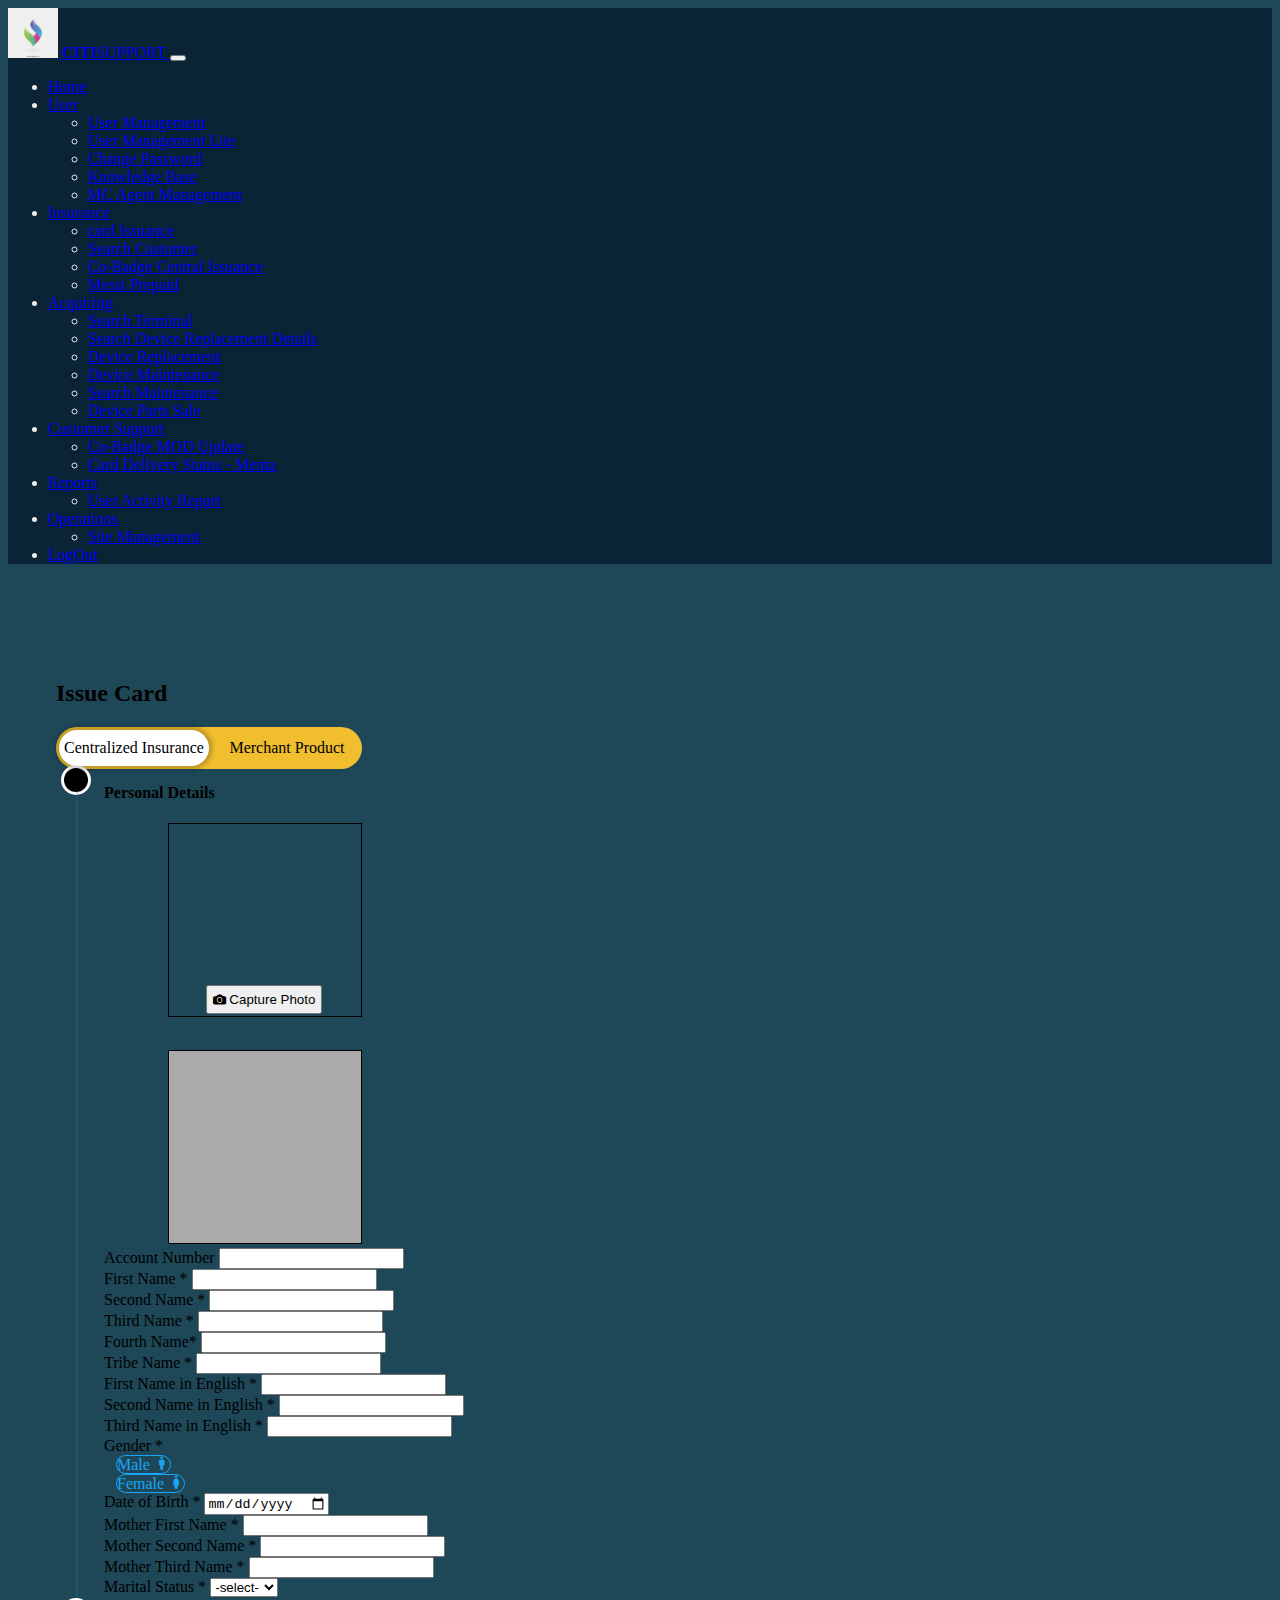
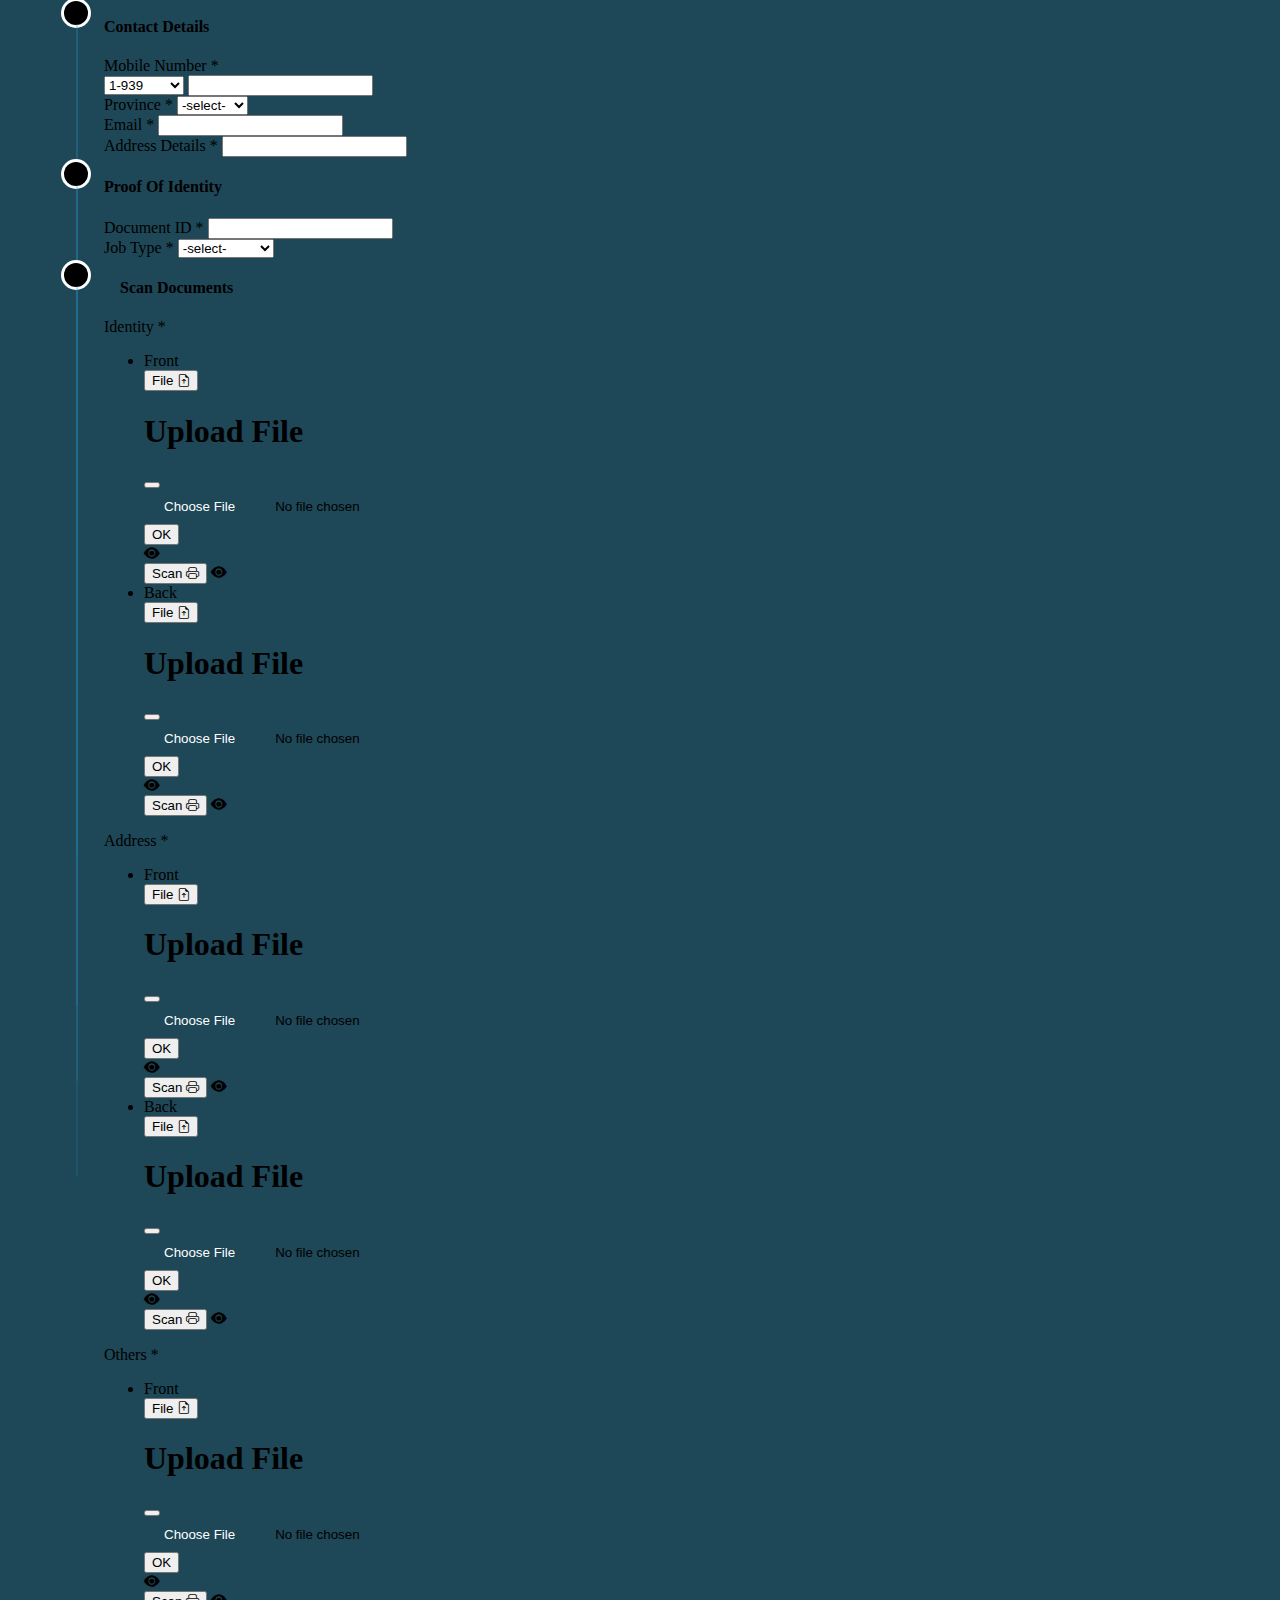
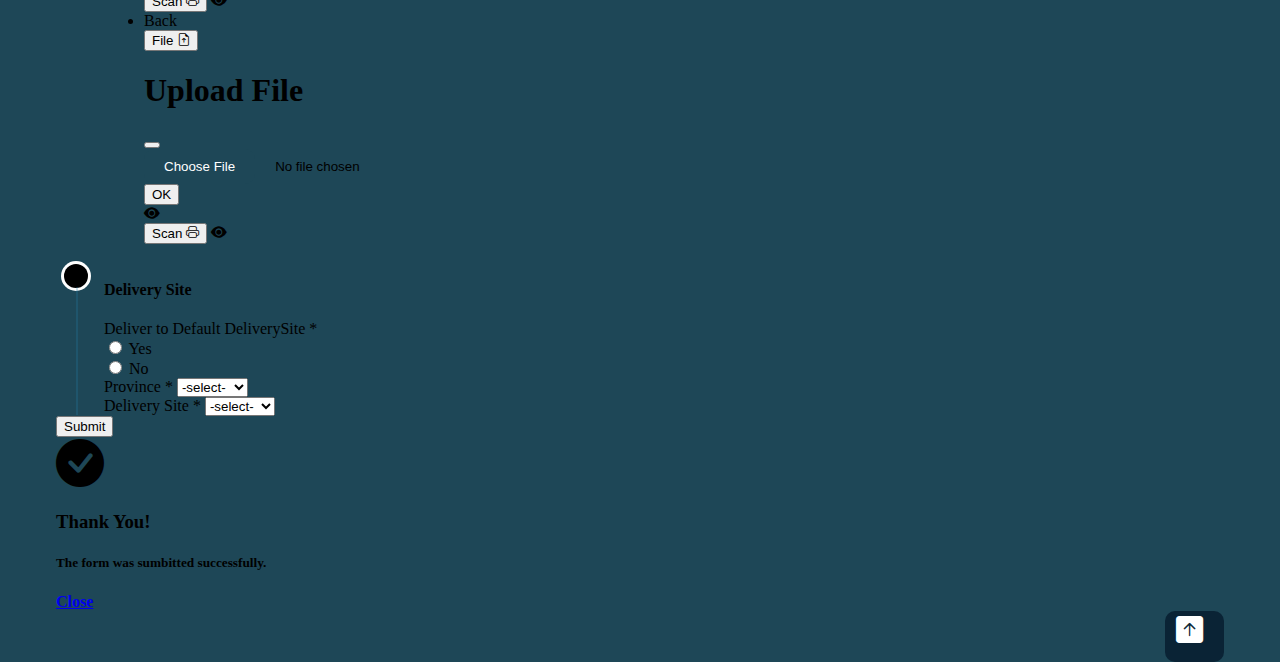
<file: index.html>
<!DOCTYPE html>
<html lang="en">
<head>
    <meta charset="UTF-8">
    <meta name="viewport" content="width=device-width, initial-scale=1.0">
    <title>Issue Card</title>
    <link rel="icon" type="image/x-icon" href="./logo.jpg">
    <link href="style.css" rel="stylesheet">
    <link href="https://cdn.jsdelivr.net/npm/bootstrap@5.3.0/dist/css/bootstrap.min.css" rel="stylesheet" integrity="sha384-9ndCyUaIbzAi2FUVXJi0CjmCapSmO7SnpJef0486qhLnuZ2cdeRhO02iuK6FUUVM" crossorigin="anonymous">
    <link rel="stylesheet" href="https://cdn.jsdelivr.net/npm/bootstrap-icons@1.3.0/font/bootstrap-icons.css">
    <link href='https://unpkg.com/boxicons@2.1.4/css/boxicons.min.css' rel='stylesheet'>
    <script src="https://cdn.jsdelivr.net/npm/@popperjs/core@2.11.8/dist/umd/popper.min.js" integrity="sha384-I7E8VVD/ismYTF4hNIPjVp/Zjvgyol6VFvRkX/vR+Vc4jQkC+hVqc2pM8ODewa9r" crossorigin="anonymous"></script>
    <script src="https://cdn.jsdelivr.net/npm/bootstrap@5.3.0/dist/js/bootstrap.min.js" integrity="sha384-fbbOQedDUMZZ5KreZpsbe1LCZPVmfTnH7ois6mU1QK+m14rQ1l2bGBq41eYeM/fS" crossorigin="anonymous"></script>
    <script src="./index.js" type="text/javascript"></script>

  </head>
<body style="background:#1e4757">
  <nav class="navbar navbar-expand-lg navbar-dark fixed-top" style="background: #0a2335; color: #ededed;">
    <div class="container-fluid">
      <a class="navbar-brand" href="#"> 
        <img src="./logo.jpg" alt="Bootstrap" width="50" height="50"> <strong>CITI</strong><span class="text-warning">SUPPORT</span>
      </a>
      <button class="navbar-toggler" type="button" data-bs-toggle="collapse" data-bs-target="#navbarSupportedContent" aria-controls="navbarSupportedContent" aria-expanded="false" aria-label="Toggle navigation">
        <span class="navbar-toggler-icon"></span>
      </button>
      <div class="collapse navbar-collapse" id="navbarSupportedContent">
        <ul class="navbar-nav ms-auto mb-2 mb-lg-0">
          <li class="nav-item">
            <a class="nav-link active" aria-current="page" href="#">Home</a>
          </li>
          <li class="nav-item dropdown">
            <a class="nav-link dropdown-toggle" href="#" role="button" data-bs-toggle="dropdown" aria-expanded="false">
              User
            </a>
            <ul class="dropdown-menu">
              <li><a class="dropdown-item" href="https://www.egnyte.com/guides/governance/user-management#:~:text=User%20management%20is%20a%20system,Providing%20users%20with%20authenticated%20access">User Management</a></li>
              <li><a class="dropdown-item" href="https://www.lipsum.com/">User Management Lite</a></li>
              <li><a class="dropdown-item" href="https://www.incrementors.com/tools/dummy-content-generator/">Change Password</a></li>
              <li><a class="dropdown-item" href="#" target="_blank">Knowledge Base</a></li>
              <li><a class="dropdown-item" href="#">MC Agent Management</a></li>
            </ul>
          </li>
          <li class="nav-item dropdown">
            <a class="nav-link dropdown-toggle" href="#" role="button" data-bs-toggle="dropdown" aria-expanded="false">
              Insurance
            </a>
            <ul class="dropdown-menu">
              <li><a class="dropdown-item" href="#">card Issuance</a></li>
              <li><a class="dropdown-item" href="#">Search Customer</a></li>
              <li><a class="dropdown-item" href="#">Co-Badge Central Issuance</a></li>
              <li><a class="dropdown-item" href="#">Messi Prepaid</a></li>
            </ul>
          </li>
          <li class="nav-item dropdown">
            <a class="nav-link dropdown-toggle" href="#" role="button" data-bs-toggle="dropdown" aria-expanded="false">
              Acquiring
            </a>
            <ul class="dropdown-menu">
              <li><a class="dropdown-item" href="#">Search Terminal</a></li>
              <li><a class="dropdown-item" href="#">Search Device Replacement Details</a></li>
              <li><a class="dropdown-item" href="#">Device Replacement</a></li>
              <li><a class="dropdown-item" href="#">Device Maintenance</a></li>
              <li><a class="dropdown-item" href="#">Search Maintenance</a></li>
              <li><a class="dropdown-item" href="#">Device Parts Sale</a></li>
            </ul>
          </li>
          <li class="nav-item dropdown">
            <a class="nav-link dropdown-toggle" href="#" role="button" data-bs-toggle="dropdown" aria-expanded="false">
              Customer Support
            </a>
            <ul class="dropdown-menu">
              <li><a class="dropdown-item" href="#">Co-Badge MOD Update</a></li>
              <li><a class="dropdown-item" href="#">Card Delivery Status - Menta</a></li>
            </ul>
          </li>
          <li class="nav-item dropdown">
            <a class="nav-link dropdown-toggle" href="#" role="button" data-bs-toggle="dropdown" aria-expanded="false">
              Reports
            </a>
            <ul class="dropdown-menu">
              <li><a class="dropdown-item" href="#">User Activity Report</a></li>
            </ul>
          </li>
          <li class="nav-item dropdown">
            <a class="nav-link dropdown-toggle" href="#" role="button" data-bs-toggle="dropdown" aria-expanded="false">
              Operations
            </a>
            <ul class="dropdown-menu">
              <li><a class="dropdown-item" href="#">Site Management</a></li>
            </ul>
          </li>
          <li class="nav-item">
            <a class="nav-link" href="login.html">LogOut</a>
          </li>
        </ul>
      </div>
    </div>
  </nav>

  <!-- form container -->
  <div class="container justify-content-center align-items-center" style="padding-top: 5rem; padding-left: 3rem; padding-right: 3rem;">
    <div class="row d-flex">
      <div class="col-md-8 py-2 text-light">
        <h2>Issue Card</h2>  
      </div>
      <div class=" col-md-4 custom-checkbox mt-3">
        <input id="status" type="checkbox" name="status">
        <label for="status">
        <div class="status-switch"
          data-unchecked="Centralized Insurance"
          data-checked="Merchant Product">
        </div>
        </label>
      </div> 
    </div>

    <form action="#">
      <!-- First container -->
      <div class="card step rounded mt-2">
        <div>
          <div class="circle bg-info"><strong>1</strong></div>
        </div>
          <div class="panel panel-primary bg-info d-flex px-md-5 rounded" style="padding-left: 3rem;"><h4>Personal Details</h4></div>
            <div style="padding-left: 3rem;">
              <div class="row mt-3 mb-4">
                <div class="col-md-3 my-4 mx-5" style="padding-left: 4rem;">
                  <div class="row camera">
                    <video id="video" class="rounded" style="height: 12rem; width: 12rem;">Video stream not available.</video>
                  </div>
                  <div class="row pt-5 me-2" style="width: 12rem;">
                    <button id="startbutton" class="btn btn-outline-info rounded-pill"><i class="bi bi-camera-fill"></i> Capture Photo</button>
                  </div>
                  <div class="row">
                    <canvas id="canvas"></canvas>
                  </div>
                  <div class=" row output">
                    <img id="photo" class="rounded" alt="The screen capture will appear in this box." style="height: 12rem; width: 12rem;" aria-required="true">
                  </div>
                </div>
    
                <div class="col-md-7" style="padding-right: 3rem;">
                  <!-- 1st row -->
                  <div class="row">
                    <div class="col-md-5 mb-2 me-5">
                      <label for="aNumber"class="form-label">Account Number</label>
                      <input type="number" class="form-control" id="aNumber" >
                    </div>
                    <div class="col-md-5">
                      <label for="fName" class="form-label">First Name <span class="text-danger">*</span></label>
                      <input type="text" class="form-control" id="fName" required>
                    </div>
                  </div>

                  <!-- 2nd row -->
                  <div class="row my-2">
                    <div class="col-md-5 mb-2 me-5">
                      <label for="sName" class="form-label">Second Name <span class="text-danger">*</span></label>
                      <input type="text" class="form-control" id="sName" required>
                    </div>
                    <div class="col-md-5">
                      <label for="tName" class="form-label">Third Name <span class="text-danger">*</span></label>
                      <input type="text" class="form-control" id="tName" required>
                    </div>
                  </div>

                  <!-- 3rd row -->
                  <div class="row">
                    <div class="col-md-5 mb-2 me-5">
                      <label for="fourName" class="form-label">Fourth Name<span class="text-danger">*</span></label>
                      <input type="text" class="form-control" id="fourName" required>
                    </div>
                    <div class="col-md-5">
                      <label for="tribeName" class="form-label">Tribe Name <span class="text-danger">*</span></label>
                      <input type="text" class="form-control" id="tribeName" required>
                    </div>
                  </div>
                                   
                  <!-- 4th row -->
                  <div class="row my-2">
                    <div class="col-md-5 mb-2 me-5">
                      <label for="fNameEng" class="form-label">First Name in English <span class="text-danger">*</span></label>
                      <input type="text" class="form-control" id="fNameEng" required>
                    </div>
                    <div class="col-md-5">
                      <label for="sNameEng" class="form-label">Second Name in English <span class="text-danger">*</span></label>
                      <input type="text" class="form-control" id="sNameEng" required>
                    </div>
                  </div>
                        
                  <!-- 5th row -->
                  <div class="row">
                    <div class="col-md-5 mb-2 me-5">
                      <label for="tNameEng" class="form-label">Third Name in English <span class="text-danger">*</span></label>
                      <input type="text" class="form-control" id="tNameEng" required>
                    </div>
                    <div class="col-md-5">
                      <label for="RadioOptions" class="form-label">Gender <span class="text-danger">*</span></label>
                      <div class=" row d-flex">
                        <div class="col gender text-center mb-2">
                          <input  type="radio" name="RadioOptions" id="inlineRadio1" value="option1" required>
                          <label class="form-control-label py-1" for="inlineRadio1">Male <i class='bx bx-male'></i></label>
                        </div>
                        <div class="col gender text-center">
                            <input  type="radio" name="RadioOptions" id="inlineRadio2" value="option2" required>
                            <label class="form-control-label py-1" for="inlineRadio2">Female <i class='bx bx-female'></i></label>
                        </div>
                      </div>
                    </div>
                  </div>
                                   
                  <!-- 6th row -->
                  <div class="row my-2">
                    <div class="col-md-5 mb-2 me-5">
                      <label for="dob" class="form-label">Date of Birth <span class="text-danger">*</span></label>
                      <input type="date" class="form-control" id="dob" required>
                    </div>
                    <div class="col-md-5">
                      <label for="motherFName" class="form-label">Mother First Name <span class="text-danger">*</span></label>
                      <input type="text" class="form-control" id="motherFName" required>
                    </div>
                  </div>
                                   
                  <!-- 7th row -->
                  <div class="row">
                    <div class="col-md-5 mb-2 me-5">
                      <label for="motherSName" class="form-label">Mother Second Name <span class="text-danger">*</span></label>
                      <input type="text" class="form-control" id="motherSName" required>
                    </div>
                    <div class="col-md-5">
                      <label for="motherTName" class="form-label">Mother Third Name <span class="text-danger">*</span></label>
                      <input type="text" class="form-control" id="motherTName" required>
                    </div>
                  </div>
                                   
                  <!-- 8th row -->
                  <div class="row my-2">
                    <div class="col-md-5 mb-2 me-5">
                      <label for="mStatus" class="form-label">Marital Status <span class="text-danger">*</span></label>
                      <select class="form-select" aria-label="Default select example" required>
                        <option selected>-select-</option>
                        <option value="1">Single</option>
                        <option value="2">Married</option>
                        <option value="3">Divorce</option>
                      </select>
                    </div>
                  </div>
                </div>  
              </div>
            </div>
      </div>


      <!-- Second container -->
      <div class="py-4 rounded">
        <div class="card step bg-white">
          <div>
            <div class="circle2 bg-info"><strong>2</strong></div>
          </div>
          <div class="panel panel-primary bg-info d-flex px-md-5 rounded" style="padding-left: 3rem;"><h4>Contact Details</h4></div>
            <div style="padding-left: 3rem; padding-right: 1rem;">
              <div class="row mb-3 mt-3">
                <div class="col-md-3 mb-3 me-5">
                  <label for="Mobile">Mobile Number <span class="text-danger">*</span></label>
                  <div class="d-flex">
                    <select class="form-select" aria-label="Default select example" required style="width: 5rem;">
                      <option value="1-939" selected>1-939</option>
                      <option value="590">590</option><option value="591">591</option><option value="350">350</option><option value="592">592</option><option value="230">230</option><option value="351">351</option><option value="593">593</option><option value="231">231</option><option value="352">352</option><option value="232">232</option><option value="353">353</option><option value="595">595</option><option value="233">233</option><option value="354">354</option><option value="1-264">1-264</option><option value="234">234</option><option value="355">355</option><option value="597">597</option><option value="235">235</option><option value="356">356</option><option value="598">598</option><option value="236">236</option><option value="357">357</option><option value="599">599</option><option value="237">237</option><option value="358">358</option><option value="238">238</option><option value="359">359</option><option value="239">239</option><option value="1-268">1-268</option><option value="1-829">1-829</option><option value="240">240</option><option value="241">241</option><option value="242">242</option><option value="1">1</option><option value="243">243</option><option value="244">244</option><option value="245">245</option><option value="246">246</option><option value="248">248</option><option value="249">249</option><option value="7">7</option><option value="20">20</option><option value="27">27</option><option value="44-1624">44-1624</option><option value="370">370</option><option value="250">250</option><option value="371">371</option><option value="251">251</option><option value="372">372</option><option value="252">252</option><option value="373">373</option><option value="253">253</option><option value="374">374</option><option value="254">254</option><option value="375">375</option><option value="255">255</option><option value="376">376</option><option value="1-242">1-242</option><option value="256">256</option><option value="377">377</option><option value="257">257</option><option value="378">378</option><option value="258">258</option><option value="379">379</option><option value="30">30</option><option value="31">31</option><option value="1-246">1-246</option><option value="32">32</option><option value="33">33</option><option value="34">34</option><option value="1-809">1-809</option><option value="36">36</option><option value="39">39</option><option value="380">380</option><option value="260">260</option><option value="381">381</option><option value="261">261</option><option value="382">382</option><option value="262">262</option><option value="383">383</option><option value="263">263</option><option value="264">264</option><option value="385">385</option><option value="265">265</option><option value="386">386</option><option value="266">266</option><option value="387">387</option><option value="267">267</option><option value="268">268</option><option value="389">389</option><option value="269">269</option><option value="40">40</option><option value="41">41</option><option value="43">43</option><option value="44">44</option><option value="45">45</option><option value="46">46</option><option value="47">47</option><option value="48">48</option><option value="49">49</option><option value="1-340">1-340</option><option value="51">51</option><option value="52">52</option><option value="53">53</option><option value="1-345">1-345</option><option value="54">54</option><option value="55">55</option><option value="56">56</option><option value="57">57</option><option value="44-1534">44-1534</option><option value="58">58</option><option value="1-473">1-473</option><option value="960">960</option><option value="961">961</option><option value="962">962</option><option value="963">963</option><option value="964">964</option><option value="965">965</option><option value="966">966</option><option value="60">60</option><option value="967">967</option><option value="61">61</option><option value="968">968</option><option value="62">62</option><option value="63">63</option><option value="64">64</option><option value="65">65</option><option value="66">66</option><option value="290">290</option><option value="291">291</option><option value="297">297</option><option value="1-684">1-684</option><option value="298">298</option><option value="1-441">1-441</option><option value="299">299</option><option value="970">970</option><option value="850">850</option><option value="971">971</option><option value="972">972</option><option value="852">852</option><option value="973">973</option><option value="853">853</option><option value="974">974</option><option value="975">975</option><option value="855">855</option><option value="976">976</option><option value="856">856</option><option value="977">977</option><option value="500">500</option><option value="501">501</option><option value="502">502</option><option value="503">503</option><option value="504">504</option><option value="81">81</option><option value="505">505</option><option value="82">82</option><option value="506">506</option><option value="507">507</option><option value="84">84</option><option value="508">508</option><option value="509">509</option><option value="86">86</option><option value="1-784">1-784</option><option value="992">992</option><option value="993">993</option><option value="994">994</option><option value="995">995</option><option value="996">996</option><option value="90">90</option><option value="91">91</option><option value="998">998</option><option value="92">92</option><option value="93">93</option><option value="94">94</option><option value="95">95</option><option value="1-787">1-787</option><option value="1-664">1-664</option><option value="98">98</option><option value="880">880</option><option value="1-671">1-671</option><option value="1-670">1-670</option><option value="886">886</option><option value="1-649">1-649</option><option value="1-767">1-767</option><option value="420">420</option><option value="421">421</option><option value="423">423</option><option value="670">670</option><option value="672">672</option><option value="673">673</option><option value="674">674</option><option value="675">675</option><option value="676">676</option><option value="677">677</option><option value="678">678</option><option value="1-869">1-869</option><option value="44-1481">44-1481</option><option value="679">679</option><option value="1-868">1-868</option><option value="680">680</option><option value="681">681</option><option value="682">682</option><option value="683">683</option><option value="685">685</option><option value="686">686</option><option value="687">687</option><option value="688">688</option><option value="689">689</option><option value="1-758">1-758</option><option value="1-876">1-876</option><option value="690">690</option><option value="691">691</option><option value="692">692</option><option value="211">211</option><option value="212">212</option><option value="213">213</option><option value="1-284">1-284</option><option value="216">216</option><option value="218">218</option><option value="1-721">1-721</option><option value="1-849">1-849</option><option value="220">220</option><option value="221">221</option><option value="222">222</option><option value="223">223</option><option value="224">224</option><option value="225">225</option><option value="226">226</option><option value="227">227</option><option value="228">228</option><option value="229">229</option>
                    </select>
                    <input type="text" class="form-control" id="number" required>
                  </div>
                </div>
                <div class="col-md-3 mb-3 me-5">
                  <label for="Province">Province <span class="text-danger">*</span></label>
                  <select class="form-select" aria-label="Default select example" required>
                    <option selected>-select-</option>
                    <option value="1">Orissa</option>
                    <option value="2">Kerala</option>
                    <option value="3">Kashmir</option>
                  </select>
                </div>
                <div class="col-md-3">
                  <label for="email">Email <span class="text-danger">*</span></label>
                  <input type="email" class="form-control" id="email" required>
                </div>
              </div>     
              <div class="row mb-3">
                <div class="col-md-3 mb-3">
                  <label for="docId">Address Details <span class="text-danger">*</span></label>
                  <input type="text" class="form-control" id="address" required>
                </div>
              </div>               
            </div>
        </div>
      </div>

      <!-- Third container -->
      <div class="card step bg-white rounded">
        <div>
          <div class="circle3 bg-info"><strong>3</strong></div>
        </div>
        <div class="panel panel-primary bg-info d-flex px-md-5 rounded" style="padding-left: 3rem;"><h4>Proof Of Identity</h4></div>
          <div style="padding-left: 3rem; padding-right: 1rem;">
            <div class="row mb-3 mt-3">
              <div class="col-md-3 mb-3 me-5">
                <label for="docId">Document ID <span class="text-danger">*</span></label>
                <input type="text" class="form-control" id="docId" aria-label="Document ID" required>
              </div>
              <div class="col-md-3 mb-3 me-5">
                <label for="jobType">Job Type <span class="text-danger">*</span></label>
                <select class="form-select" aria-label="Default select example" required>
                  <option selected>-select-</option>
                  <option value="1">Government</option>
                  <option value="2">Private</option>
                  <option value="3">Wage</option>
                </select>
              </div>
            </div>                    
          </div>
      </div>

      <!-- Fourth container -->
      <div class="py-4 rounded">
        <div class="card step bg-white ">
          <div>
            <div class="circle4 bg-info"><strong>4</strong></div>
          </div>
          <div class="panel panel-primary bg-info d-flex px-md-5 rounded" style="padding-left: 4rem;"><h4>Scan Documents</h4></div>
          <div class="uploadDoc" style="padding-left: 3rem;">
            <div class="row my-3" style="padding-right: 2rem;">
              <div class="col-sm-5 mb-3 mb-sm-0 me-5">
                <label for="inputEmail4">Identity <span class="text-danger">*</span></label>
                <div class="card">
                  <ul class="list-group list-group">
                    <li class="list-group-item ">
                      <div class="row mb-3">
                        <div class="col-md-3 mb-3">
                          <label>Front</label>
                        </div>
                        <div class="col-md-5 mb-2">
                          <button type="button" class="btn btn-outline-info rounded-pill" data-bs-toggle="modal" data-bs-target="#staticBackdrop">
                            File <i class="bi bi-file-earmark-arrow-up"></i>
                          </button>
                          <div class="modal fade" id="staticBackdrop" data-bs-backdrop="static" data-bs-keyboard="false" tabindex="-1" aria-labelledby="staticBackdropLabel" aria-hidden="true">
                            <div class="modal-dialog">
                              <div class="modal-content">
                                <div class="modal-header">
                                  <h1 class="modal-title fs-5" id="staticBackdropLabel">Upload File</h1>
                                  <button type="button" class="btn-close" data-bs-dismiss="modal" aria-label="Close"></button>
                                </div>
                                <div class="modal-body group" style="align-items: center;">
                                  <input type="file" class="form-control-file btn btn-outline-info" id="uploadBtn" name="file" required>
                                </div>
                                <div class="modal-footer">
                                  <button type="button" class="btn btn-outline-info" data-bs-dismiss="modal">OK</button>
                                </div>
                              </div>
                            </div>
                          </div>
                          <a class="rounded-pill"><i class="bi bi-eye-fill"></i></a>
                        </div>
                        <div class="col-md-4">
                          <button type="button" class="btn btn-outline-info rounded-pill" data-bs-toggle="modal" data-bs-target="#scan" onclick="window.print()">
                            Scan <i class="bi bi-printer"></i>
                          </button>
                          <a class="rounded-pill"><i class="bi bi-eye-fill"></i></a>
                        </div>
                      </div>               
                    </li>
                    <li class="list-group-item">
                      <div class="row mb-3">
                        <div class="col-md-3 mb-3">
                          <label>Back</label>
                        </div>
                        <div class="col-md-5 group mb-2">
                          <button type="button" class="btn btn-outline-info rounded-pill" data-bs-toggle="modal" data-bs-target="#staticBackdrop">
                            File <i class="bi bi-file-earmark-arrow-up"></i>
                          </button>
                          <div class="modal fade" id="staticBackdrop" data-bs-backdrop="static" data-bs-keyboard="false" tabindex="-1" aria-labelledby="staticBackdropLabel" aria-hidden="true">
                            <div class="modal-dialog">
                              <div class="modal-content">
                                <div class="modal-header">
                                  <h1 class="modal-title fs-5" id="staticBackdropLabel">Upload File</h1>
                                  <button type="button" class="btn-close" data-bs-dismiss="modal" aria-label="Close"></button>
                                </div>
                                <div class="modal-body group" style="align-items: center;">
                                  <input type="file" class="form-control-file btn btn-outline-info" id="uploadBtn" name="file" required>
                                </div>
                                <div class="modal-footer">
                                  <button type="button" class="btn btn-outline-info" data-bs-dismiss="modal">OK</button>
                                </div>
                              </div>
                            </div>
                          </div>
                          <a class="rounded-pill"><i class="bi bi-eye-fill"></i></a>
                        </div>
                        <div class="col group">
                          <button type="button" class="btn btn-outline-info rounded-pill" data-bs-toggle="modal" data-bs-target="#scan" onclick="window.print()">
                            Scan <i class="bi bi-printer"></i>
                          </button>
                          <a class="rounded-pill"><i class="bi bi-eye-fill"></i></a>
                        </div>
                      </div>               
                    </li>
                  </ul>
                </div>
              </div>
                                 
              <div class="col-sm-5">
                <label for="inputEmail4">Address <span class="text-danger">*</span></label>
                <div class="card">
                  <ul class="list-group list-group">
                    <li class="list-group-item ">
                      <div class="row mb-3">
                        <div class="col-md-3 mb-3">
                          <label>Front</label>
                        </div>
                        <div class="col-md-5 mb-2">
                          <div class="col group ">
                            <button type="button" class="btn btn-outline-info rounded-pill" data-bs-toggle="modal" data-bs-target="#staticBackdrop">
                              File <i class="bi bi-file-earmark-arrow-up"></i>
                            </button>
                            <div class="modal fade" id="staticBackdrop" data-bs-backdrop="static" data-bs-keyboard="false" tabindex="-1" aria-labelledby="staticBackdropLabel" aria-hidden="true">
                              <div class="modal-dialog">
                                <div class="modal-content">
                                  <div class="modal-header">
                                    <h1 class="modal-title fs-5" id="staticBackdropLabel">Upload File</h1>
                                    <button type="button" class="btn-close" data-bs-dismiss="modal" aria-label="Close"></button>
                                  </div>
                                  <div class="modal-body group" style="align-items: center;">
                                    <input type="file" class="form-control-file btn btn-outline-info" id="uploadBtn" name="file" required>
                                  </div>
                                  <div class="modal-footer">
                                    <button type="button" class="btn btn-outline-info" data-bs-dismiss="modal">OK</button>
                                  </div>
                                </div>
                              </div>
                            </div>
                            <a class="rounded-pill"><i class="bi bi-eye-fill"></i></a>
                          </div>
                        </div>
                        <div class="col-md-4">
                          <div class="col group">
                            <div class="col group">
                              <button type="button" class="btn btn-outline-info rounded-pill" data-bs-toggle="modal" data-bs-target="#scan" onclick="window.print()">
                                Scan <i class="bi bi-printer"></i>
                              </button>
                              <a class="rounded-pill"><i class="bi bi-eye-fill"></i></a>
                            </div>
                          </div>
                        </div> 
                      </div>              
                    </li>
                    <li class="list-group-item">
                      <div class="row mb-3">
                        <div class="col-md-3 mb-3">
                          <label>Back</label>
                        </div>
                        <div class="col-md-5 mb-2">
                          <div class="col group">
                            <button type="button" class="btn btn-outline-info rounded-pill" data-bs-toggle="modal" data-bs-target="#staticBackdrop">
                              File <i class="bi bi-file-earmark-arrow-up"></i>
                            </button>
                            <div class="modal fade" id="staticBackdrop" data-bs-backdrop="static" data-bs-keyboard="false" tabindex="-1" aria-labelledby="staticBackdropLabel" aria-hidden="true">
                              <div class="modal-dialog">
                                <div class="modal-content">
                                  <div class="modal-header">
                                    <h1 class="modal-title fs-5" id="staticBackdropLabel">Upload File</h1>
                                    <button type="button" class="btn-close" data-bs-dismiss="modal" aria-label="Close"></button>
                                  </div>
                                  <div class="modal-body group" style="align-items: center;">
                                    <input type="file" class="form-control-file btn btn-outline-info" id="uploadBtn" name="file" required>
                                  </div>
                                  <div class="modal-footer">
                                    <button type="button" class="btn btn-outline-info" data-bs-dismiss="modal">OK</button>
                                  </div>
                                </div>
                              </div>
                            </div>
                            <a class="rounded-pill"><i class="bi bi-eye-fill"></i></a>
                          </div>
                        </div>
                        <div class="col-md-4">
                          <div class="col group">
                            <div class="col group">
                              <button type="button" class="btn btn-outline-info rounded-pill" data-bs-toggle="modal" data-bs-target="#scan" onclick="window.print()">
                                Scan <i class="bi bi-printer"></i>
                              </button>
                              <a class="rounded-pill"><i class="bi bi-eye-fill"></i></a>
                            </div>
                          </div>
                        </div> 
                      </div>              
                    </li>
                  </ul>
                </div>
              </div>
            </div>

            <div class="row mb-5" style="padding-right: 2rem;">
              <div class="col-sm-5 mb-3 mb-sm-0">
                <label for="inputEmail4">Others <span class="text-danger">*</span></label>
                <div class="card">
                  <ul class="list-group list-group">
                    <li class="list-group-item ">
                      <div class="row mb-3">
                        <div class="col-md-3 mb-3">
                          <label>Front</label>
                        </div>
                        <div class="col-md-5 mb-2">
                          <div class="col group ">
                            <button type="button" class="btn btn-outline-info rounded-pill" data-bs-toggle="modal" data-bs-target="#staticBackdrop">
                              File <i class="bi bi-file-earmark-arrow-up"></i>
                            </button>
                            <div class="modal fade" id="staticBackdrop" data-bs-backdrop="static" data-bs-keyboard="false" tabindex="-1" aria-labelledby="staticBackdropLabel" aria-hidden="true">
                              <div class="modal-dialog">
                                <div class="modal-content">
                                  <div class="modal-header">
                                    <h1 class="modal-title fs-5" id="staticBackdropLabel">Upload File</h1>
                                    <button type="button" class="btn-close" data-bs-dismiss="modal" aria-label="Close"></button>
                                  </div>
                                  <div class="modal-body group" style="align-items: center;">
                                    <input type="file" class="form-control-file btn btn-outline-info" id="uploadBtn" name="file" required>
                                  </div>
                                  <div class="modal-footer">
                                    <button type="button" class="btn btn-outline-info" data-bs-dismiss="modal">OK</button>
                                  </div>
                                </div>
                              </div>
                            </div>
                            <a class="rounded-pill"><i class="bi bi-eye-fill"></i></a>
                          </div>
                        </div>
                        <div class="col-md-4">
                          <div class="col group">
                            <div class="col group">
                              <button type="button" class="btn btn-outline-info rounded-pill" data-bs-toggle="modal" data-bs-target="#scan" onclick="window.print()">
                                Scan <i class="bi bi-printer"></i>
                              </button>
                              <a class="rounded-pill"><i class="bi bi-eye-fill"></i></a>
                            </div>
                          </div>
                        </div> 
                      </div>                
                    </li>
                    <li class="list-group-item">
                      <div class="row mb-3">
                        <div class="col-md-3 mb-3">
                          <label>Back</label>
                        </div>
                        <div class="col-md-5 mb-2">
                          <div class="col group">
                            <button type="button" class="btn btn-outline-info rounded-pill" data-bs-toggle="modal" data-bs-target="#staticBackdrop">
                              File <i class="bi bi-file-earmark-arrow-up"></i>
                            </button>
                            <div class="modal fade" id="staticBackdrop" data-bs-backdrop="static" data-bs-keyboard="false" tabindex="-1" aria-labelledby="staticBackdropLabel" aria-hidden="true">
                              <div class="modal-dialog">
                                <div class="modal-content">
                                  <div class="modal-header">
                                    <h1 class="modal-title fs-5" id="staticBackdropLabel">Upload File</h1>
                                    <button type="button" class="btn-close" data-bs-dismiss="modal" aria-label="Close"></button>
                                  </div>
                                  <div class="modal-body group" style="align-items: center;">
                                    <input type="file" class="form-control-file btn btn-outline-info" id="uploadBtn" name="file" required>
                                  </div>
                                  <div class="modal-footer">
                                    <button type="button" class="btn btn-outline-info" data-bs-dismiss="modal">OK</button>
                                  </div>
                                </div>
                              </div>
                            </div>
                            <a class="rounded-pill"><i class="bi bi-eye-fill"></i></a>
                          </div>
                        </div>
                        <div class="col-md-4">
                          <div class="col group">
                            <div class="col group">
                              <button type="button" class="btn btn-outline-info rounded-pill" data-bs-toggle="modal" data-bs-target="#scan" onclick="window.print()">
                                Scan <i class="bi bi-printer"></i>
                              </button>
                              <a class="rounded-pill"><i class="bi bi-eye-fill"></i></a>
                            </div>
                          </div>
                        </div>
                      </div>                 
                    </li>
                  </ul>
                </div>
              </div>
            </div>
          </div>
        </div>
      </div>

      <!-- Fifth container -->
      <div class="card step bg-white rounded">
        <div>
          <div class="circle5 bg-info"><strong>5</strong></div>
        </div>
        <div class="panel panel-primary bg-info d-flex px-md-5 rounded" style="padding-left: 3rem;"><h4>Delivery Site</h4></div>
        <div style="padding-left: 3rem; padding-right: 3rem;">
          <div class="row mb-3 mt-3">
            <div class="col-md-3 mb-3 me-5">
              <label for="deliverDefault">Deliver to Default DeliverySite <span class="text-danger">*</span></label>
              <div class="form-check form-check-inline">
                <input class="form-check-input" type="radio" name="inlineRadioOptions" id="yes" value="option1" required>
                <label class="form-check-label" for="yes">Yes</label>
              </div>
              <div class="form-check form-check-inline">
                  <input class="form-check-input" type="radio" name="inlineRadioOptions" id="no" value="option2" required>
                  <label class="form-check-label" for="no">No</label>
              </div>
            </div>
            <div class="col-md-3 mb-3 me-5">
              <label for="Province1">Province <span class="text-danger">*</span></label>
              <select class="form-select" aria-label="Default select example" required>
                <option selected>-select-</option>
                <option value="1">Orissa</option>
                <option value="2">Kerala</option>
                <option value="3">Kashmir</option>
              </select>
            </div>
            <div class="col-md-3 mb-3 me-5">
              <label for="deliverySite">Delivery Site <span class="text-danger">*</span></label>
              <select class="form-select" aria-label="Default select example" required>
                <option selected>-select-</option>
                <option value="1">Mumbai</option>
                <option value="2">Kerala</option>
                <option value="3">Pune</option>
              </select>
            </div>
          </div>  
        </div>
      </div>

      <!-- Submit Button -->
      <div class="mt-4 mx-auto text-center">
        <!-- Button trigger modal -->
        <button type="submit" class="btn btn-info rounded-pill" data-bs-toggle="modal" data-bs-target="#exampleModal" onclick="true">
        Submit
        </button>

        <!-- Modal -->
        <div class="modal fade" id="exampleModal" tabindex="-1" aria-labelledby="exampleModalLabel" aria-hidden="true">
          <div class="modal-dialog">
            <div class="modal-content">
              <div class="modal-body">
                <div class="mb-4">
                <i class="bi bi-check-circle-fill" style="font-size: 3rem;"></i>
                </div>
                <h3><strong> Thank You!</strong></h3>
                <h5>The form was sumbitted successfully.</h5>
              </div>
              <div class="modal-footer justify-content-center">
                <a href="/login.html" class="btn btn-info rounded-pill"><strong>Close</strong></a>
                <!-- <button type="button" class="btn btn-info rounded-pill" data-bs-dismiss="modal">Close</button> -->
              </div>
            </div>
          </div>
        </div>  
      </div>
    </form>    
    <a class="top mb-3" href="#" style="font-size: 1.7rem; padding-top: 0.2rem; padding-left: 0.7rem;"><i class="bi bi-arrow-up-square-fill"></i></a>
  </div>
</body>
</html>
</file>
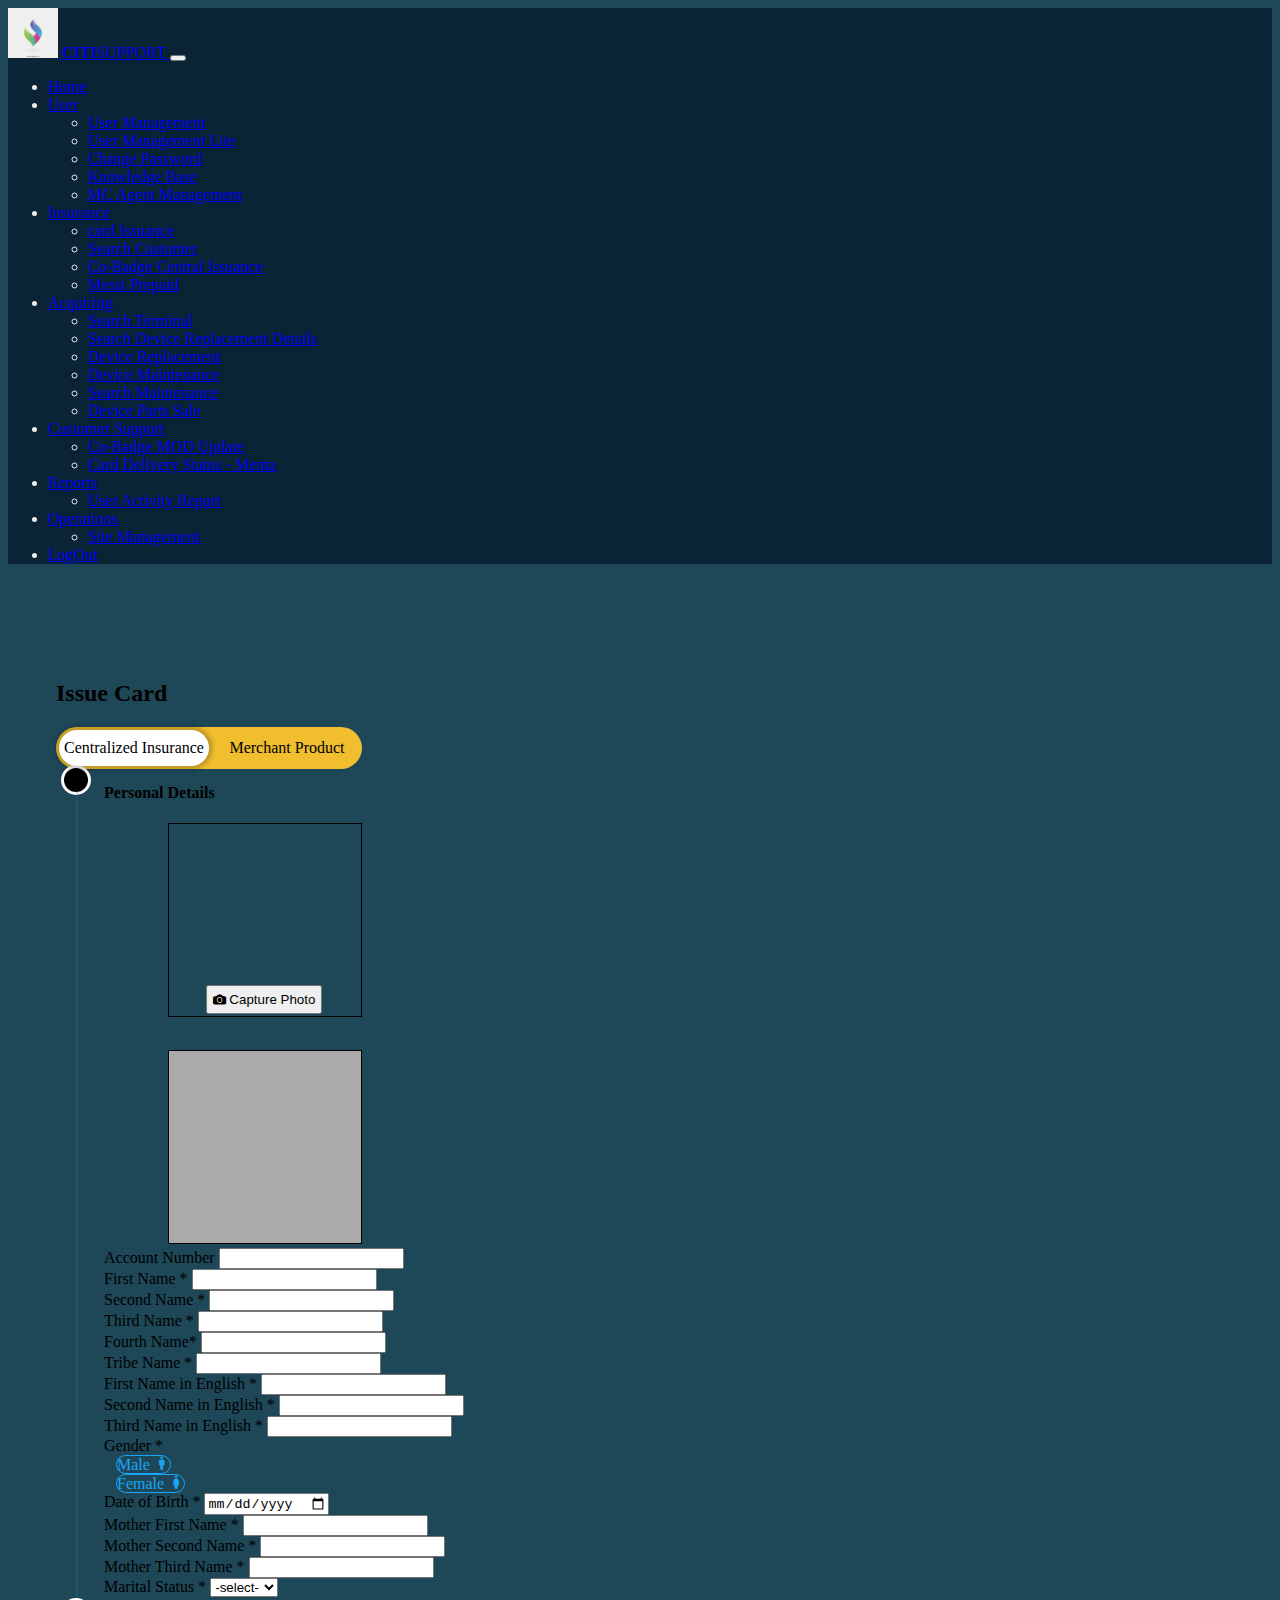
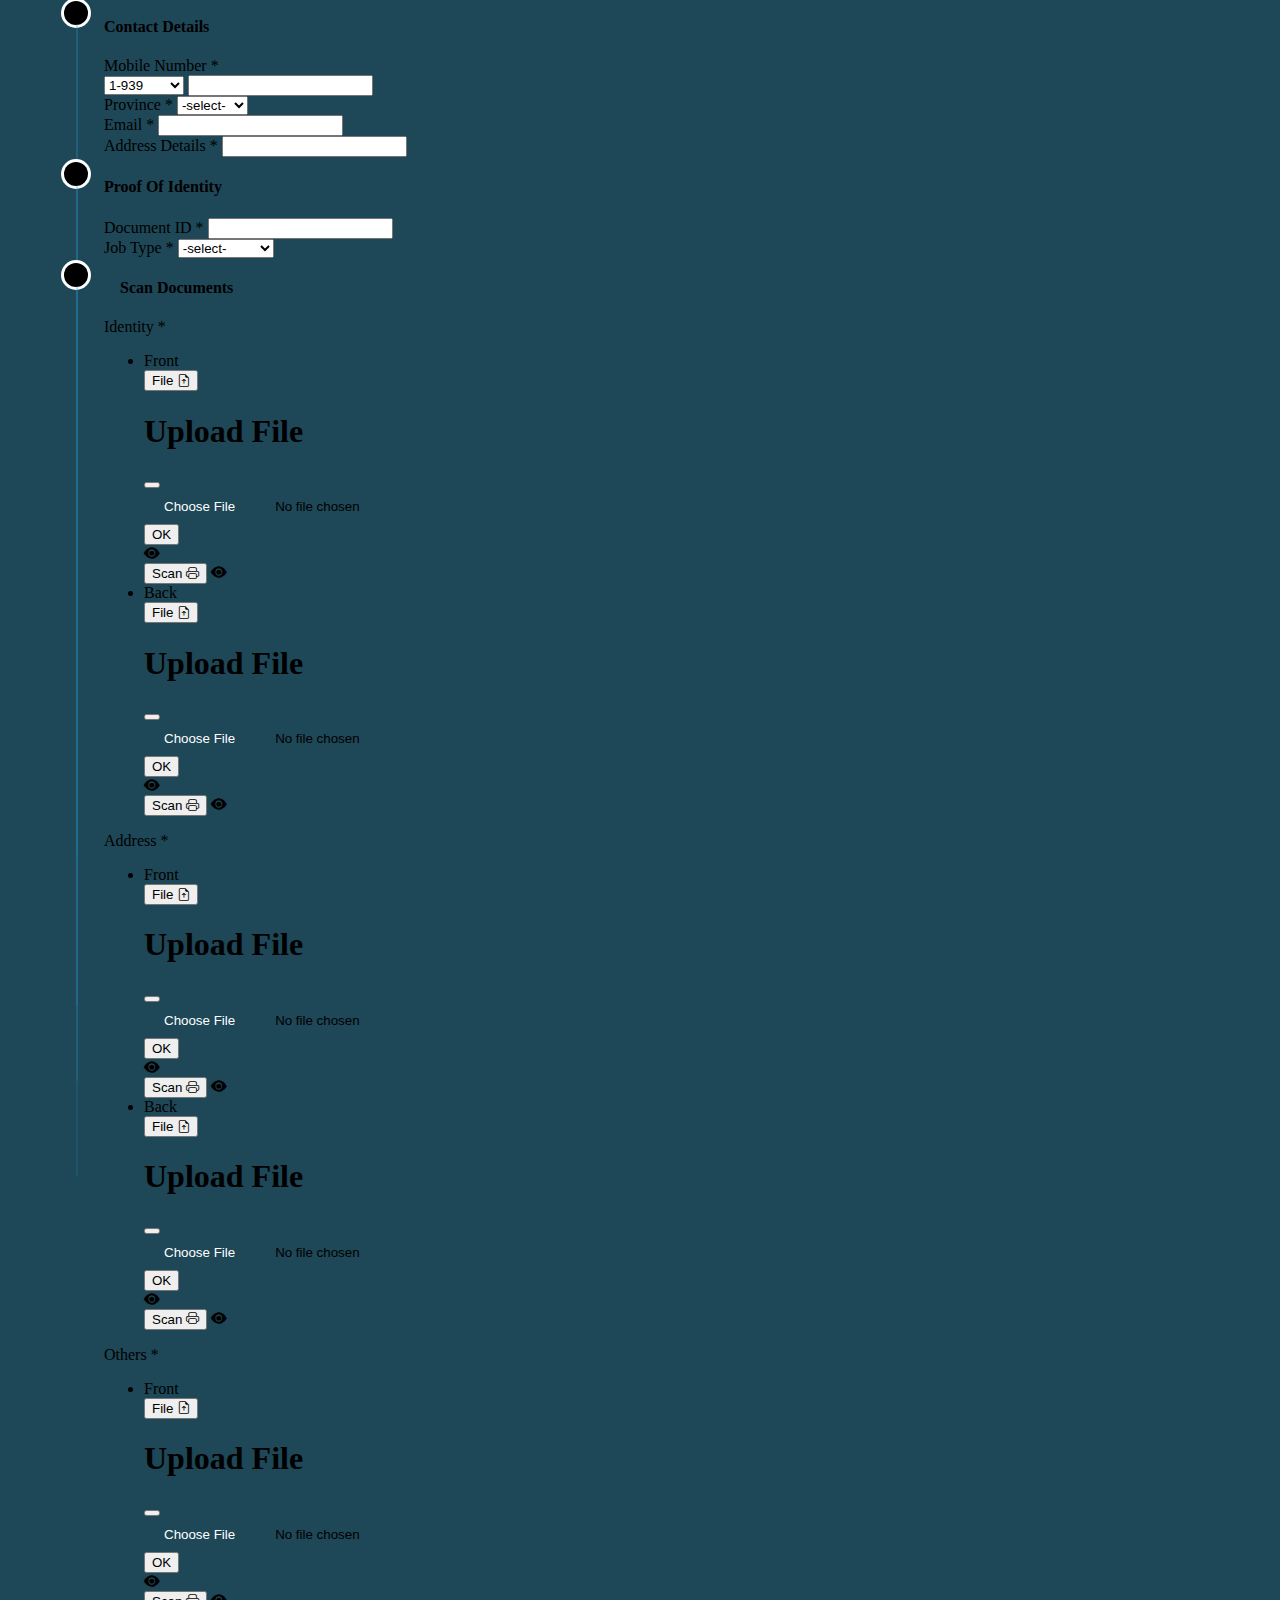
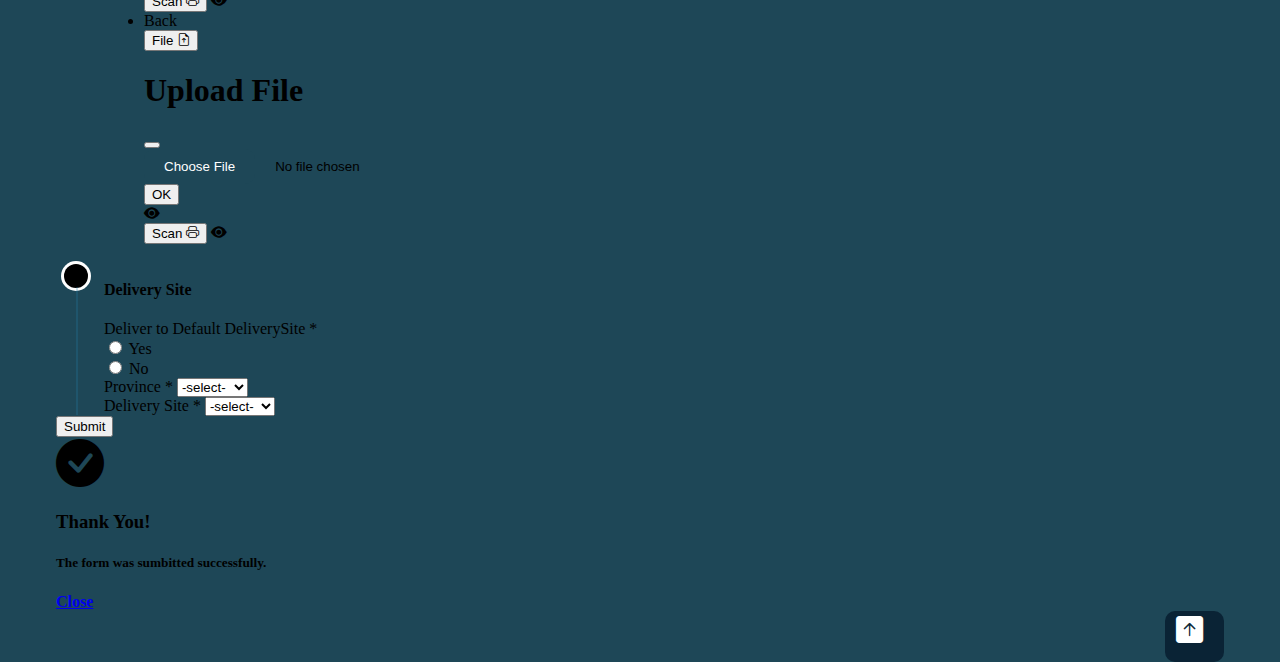
<file: test/index.html>
<!DOCTYPE html>
<html lang="en">
<head>
    <meta charset="UTF-8">
    <meta name="viewport" content="width=device-width, initial-scale=1.0">
    <title>Issue Card</title>
    <link rel="icon" type="image/x-icon" href="./logo.jpg">
    <link href="style.css" rel="stylesheet">
    <link href="https://cdn.jsdelivr.net/npm/bootstrap@5.3.0/dist/css/bootstrap.min.css" rel="stylesheet" integrity="sha384-9ndCyUaIbzAi2FUVXJi0CjmCapSmO7SnpJef0486qhLnuZ2cdeRhO02iuK6FUUVM" crossorigin="anonymous">
    <link rel="stylesheet" href="https://cdn.jsdelivr.net/npm/bootstrap-icons@1.3.0/font/bootstrap-icons.css">
    <link href='https://unpkg.com/boxicons@2.1.4/css/boxicons.min.css' rel='stylesheet'>
    <script src="https://cdn.jsdelivr.net/npm/@popperjs/core@2.11.8/dist/umd/popper.min.js" integrity="sha384-I7E8VVD/ismYTF4hNIPjVp/Zjvgyol6VFvRkX/vR+Vc4jQkC+hVqc2pM8ODewa9r" crossorigin="anonymous"></script>
    <script src="https://cdn.jsdelivr.net/npm/bootstrap@5.3.0/dist/js/bootstrap.min.js" integrity="sha384-fbbOQedDUMZZ5KreZpsbe1LCZPVmfTnH7ois6mU1QK+m14rQ1l2bGBq41eYeM/fS" crossorigin="anonymous"></script>
    <script src="./index.js" type="text/javascript"></script>

  </head>
<body style="background:#1e4757">
  <nav class="navbar navbar-expand-lg navbar-dark fixed-top" style="background: #0a2335; color: #ededed;">
    <div class="container-fluid">
      <a class="navbar-brand" href="#"> 
        <img src="./logo.jpg" alt="Bootstrap" width="50" height="50"> <strong>CITI</strong><span class="text-warning">SUPPORT</span>
      </a>
      <button class="navbar-toggler" type="button" data-bs-toggle="collapse" data-bs-target="#navbarSupportedContent" aria-controls="navbarSupportedContent" aria-expanded="false" aria-label="Toggle navigation">
        <span class="navbar-toggler-icon"></span>
      </button>
      <div class="collapse navbar-collapse" id="navbarSupportedContent">
        <ul class="navbar-nav ms-auto mb-2 mb-lg-0">
          <li class="nav-item">
            <a class="nav-link active" aria-current="page" href="#">Home</a>
          </li>
          <li class="nav-item dropdown">
            <a class="nav-link dropdown-toggle" href="#" role="button" data-bs-toggle="dropdown" aria-expanded="false">
              User
            </a>
            <ul class="dropdown-menu">
              <li><a class="dropdown-item" href="https://www.egnyte.com/guides/governance/user-management#:~:text=User%20management%20is%20a%20system,Providing%20users%20with%20authenticated%20access">User Management</a></li>
              <li><a class="dropdown-item" href="https://www.lipsum.com/">User Management Lite</a></li>
              <li><a class="dropdown-item" href="https://www.incrementors.com/tools/dummy-content-generator/">Change Password</a></li>
              <li><a class="dropdown-item" href="#" target="_blank">Knowledge Base</a></li>
              <li><a class="dropdown-item" href="#">MC Agent Management</a></li>
            </ul>
          </li>
          <li class="nav-item dropdown">
            <a class="nav-link dropdown-toggle" href="#" role="button" data-bs-toggle="dropdown" aria-expanded="false">
              Insurance
            </a>
            <ul class="dropdown-menu">
              <li><a class="dropdown-item" href="#">card Issuance</a></li>
              <li><a class="dropdown-item" href="#">Search Customer</a></li>
              <li><a class="dropdown-item" href="#">Co-Badge Central Issuance</a></li>
              <li><a class="dropdown-item" href="#">Messi Prepaid</a></li>
            </ul>
          </li>
          <li class="nav-item dropdown">
            <a class="nav-link dropdown-toggle" href="#" role="button" data-bs-toggle="dropdown" aria-expanded="false">
              Acquiring
            </a>
            <ul class="dropdown-menu">
              <li><a class="dropdown-item" href="#">Search Terminal</a></li>
              <li><a class="dropdown-item" href="#">Search Device Replacement Details</a></li>
              <li><a class="dropdown-item" href="#">Device Replacement</a></li>
              <li><a class="dropdown-item" href="#">Device Maintenance</a></li>
              <li><a class="dropdown-item" href="#">Search Maintenance</a></li>
              <li><a class="dropdown-item" href="#">Device Parts Sale</a></li>
            </ul>
          </li>
          <li class="nav-item dropdown">
            <a class="nav-link dropdown-toggle" href="#" role="button" data-bs-toggle="dropdown" aria-expanded="false">
              Customer Support
            </a>
            <ul class="dropdown-menu">
              <li><a class="dropdown-item" href="#">Co-Badge MOD Update</a></li>
              <li><a class="dropdown-item" href="#">Card Delivery Status - Menta</a></li>
            </ul>
          </li>
          <li class="nav-item dropdown">
            <a class="nav-link dropdown-toggle" href="#" role="button" data-bs-toggle="dropdown" aria-expanded="false">
              Reports
            </a>
            <ul class="dropdown-menu">
              <li><a class="dropdown-item" href="#">User Activity Report</a></li>
            </ul>
          </li>
          <li class="nav-item dropdown">
            <a class="nav-link dropdown-toggle" href="#" role="button" data-bs-toggle="dropdown" aria-expanded="false">
              Operations
            </a>
            <ul class="dropdown-menu">
              <li><a class="dropdown-item" href="#">Site Management</a></li>
            </ul>
          </li>
          <li class="nav-item">
            <a class="nav-link" href="/login.html">LogOut</a>
          </li>
        </ul>
      </div>
    </div>
  </nav>

  <!-- form container -->
  <div class="container justify-content-center align-items-center" style="padding-top: 5rem; padding-left: 3rem; padding-right: 3rem;">
    <div class="row d-flex">
      <div class="col-md-8 py-2 text-light">
        <h2>Issue Card</h2>  
      </div>
      <div class=" col-md-4 custom-checkbox mt-3">
        <input id="status" type="checkbox" name="status">
        <label for="status">
        <div class="status-switch"
          data-unchecked="Centralized Insurance"
          data-checked="Merchant Product">
        </div>
        </label>
      </div> 
    </div>

    <form action="#">
      <!-- First container -->
      <div class="card step rounded mt-2">
        <div>
          <div class="circle bg-info"><strong>1</strong></div>
        </div>
          <div class="panel panel-primary bg-info d-flex px-md-5 rounded" style="padding-left: 3rem;"><h4>Personal Details</h4></div>
            <div style="padding-left: 3rem;">
              <div class="row mt-3 mb-4">
                <div class="col-md-3 my-4 mx-5" style="padding-left: 4rem;">
                  <div class="row camera">
                    <video id="video" class="rounded" style="height: 12rem; width: 12rem;">Video stream not available.</video>
                  </div>
                  <div class="row pt-5 me-2" style="width: 12rem;">
                    <button id="startbutton" class="btn btn-outline-info rounded-pill"><i class="bi bi-camera-fill"></i> Capture Photo</button>
                  </div>
                  <div class="row">
                    <canvas id="canvas"></canvas>
                  </div>
                  <div class=" row output">
                    <img id="photo" class="rounded" alt="The screen capture will appear in this box." style="height: 12rem; width: 12rem;" aria-required="true">
                  </div>
                </div>
    
                <div class="col-md-7" style="padding-right: 3rem;">
                  <!-- 1st row -->
                  <div class="row">
                    <div class="col-md-5 mb-2 me-5">
                      <label for="aNumber"class="form-label">Account Number</label>
                      <input type="number" class="form-control" id="aNumber" >
                    </div>
                    <div class="col-md-5">
                      <label for="fName" class="form-label">First Name <span class="text-danger">*</span></label>
                      <input type="text" class="form-control" id="fName" required>
                    </div>
                  </div>

                  <!-- 2nd row -->
                  <div class="row my-2">
                    <div class="col-md-5 mb-2 me-5">
                      <label for="sName" class="form-label">Second Name <span class="text-danger">*</span></label>
                      <input type="text" class="form-control" id="sName" required>
                    </div>
                    <div class="col-md-5">
                      <label for="tName" class="form-label">Third Name <span class="text-danger">*</span></label>
                      <input type="text" class="form-control" id="tName" required>
                    </div>
                  </div>

                  <!-- 3rd row -->
                  <div class="row">
                    <div class="col-md-5 mb-2 me-5">
                      <label for="fourName" class="form-label">Fourth Name<span class="text-danger">*</span></label>
                      <input type="text" class="form-control" id="fourName" required>
                    </div>
                    <div class="col-md-5">
                      <label for="tribeName" class="form-label">Tribe Name <span class="text-danger">*</span></label>
                      <input type="text" class="form-control" id="tribeName" required>
                    </div>
                  </div>
                                   
                  <!-- 4th row -->
                  <div class="row my-2">
                    <div class="col-md-5 mb-2 me-5">
                      <label for="fNameEng" class="form-label">First Name in English <span class="text-danger">*</span></label>
                      <input type="text" class="form-control" id="fNameEng" required>
                    </div>
                    <div class="col-md-5">
                      <label for="sNameEng" class="form-label">Second Name in English <span class="text-danger">*</span></label>
                      <input type="text" class="form-control" id="sNameEng" required>
                    </div>
                  </div>
                        
                  <!-- 5th row -->
                  <div class="row">
                    <div class="col-md-5 mb-2 me-5">
                      <label for="tNameEng" class="form-label">Third Name in English <span class="text-danger">*</span></label>
                      <input type="text" class="form-control" id="tNameEng" required>
                    </div>
                    <div class="col-md-5">
                      <label for="RadioOptions" class="form-label">Gender <span class="text-danger">*</span></label>
                      <div class=" row d-flex">
                        <div class="col gender text-center mb-2">
                          <input  type="radio" name="RadioOptions" id="inlineRadio1" value="option1" required>
                          <label class="form-control-label py-1" for="inlineRadio1">Male <i class='bx bx-male'></i></label>
                        </div>
                        <div class="col gender text-center">
                            <input  type="radio" name="RadioOptions" id="inlineRadio2" value="option2" required>
                            <label class="form-control-label py-1" for="inlineRadio2">Female <i class='bx bx-female'></i></label>
                        </div>
                      </div>
                    </div>
                  </div>
                                   
                  <!-- 6th row -->
                  <div class="row my-2">
                    <div class="col-md-5 mb-2 me-5">
                      <label for="dob" class="form-label">Date of Birth <span class="text-danger">*</span></label>
                      <input type="date" class="form-control" id="dob" required>
                    </div>
                    <div class="col-md-5">
                      <label for="motherFName" class="form-label">Mother First Name <span class="text-danger">*</span></label>
                      <input type="text" class="form-control" id="motherFName" required>
                    </div>
                  </div>
                                   
                  <!-- 7th row -->
                  <div class="row">
                    <div class="col-md-5 mb-2 me-5">
                      <label for="motherSName" class="form-label">Mother Second Name <span class="text-danger">*</span></label>
                      <input type="text" class="form-control" id="motherSName" required>
                    </div>
                    <div class="col-md-5">
                      <label for="motherTName" class="form-label">Mother Third Name <span class="text-danger">*</span></label>
                      <input type="text" class="form-control" id="motherTName" required>
                    </div>
                  </div>
                                   
                  <!-- 8th row -->
                  <div class="row my-2">
                    <div class="col-md-5 mb-2 me-5">
                      <label for="mStatus" class="form-label">Marital Status <span class="text-danger">*</span></label>
                      <select class="form-select" aria-label="Default select example" required>
                        <option selected>-select-</option>
                        <option value="1">Single</option>
                        <option value="2">Married</option>
                        <option value="3">Divorce</option>
                      </select>
                    </div>
                  </div>
                </div>  
              </div>
            </div>
      </div>


      <!-- Second container -->
      <div class="py-4 rounded">
        <div class="card step bg-white">
          <div>
            <div class="circle2 bg-info"><strong>2</strong></div>
          </div>
          <div class="panel panel-primary bg-info d-flex px-md-5 rounded" style="padding-left: 3rem;"><h4>Contact Details</h4></div>
            <div style="padding-left: 3rem; padding-right: 1rem;">
              <div class="row mb-3 mt-3">
                <div class="col-md-3 mb-3 me-5">
                  <label for="Mobile">Mobile Number <span class="text-danger">*</span></label>
                  <div class="d-flex">
                    <select class="form-select" aria-label="Default select example" required style="width: 5rem;">
                      <option value="1-939" selected>1-939</option>
                      <option value="590">590</option><option value="591">591</option><option value="350">350</option><option value="592">592</option><option value="230">230</option><option value="351">351</option><option value="593">593</option><option value="231">231</option><option value="352">352</option><option value="232">232</option><option value="353">353</option><option value="595">595</option><option value="233">233</option><option value="354">354</option><option value="1-264">1-264</option><option value="234">234</option><option value="355">355</option><option value="597">597</option><option value="235">235</option><option value="356">356</option><option value="598">598</option><option value="236">236</option><option value="357">357</option><option value="599">599</option><option value="237">237</option><option value="358">358</option><option value="238">238</option><option value="359">359</option><option value="239">239</option><option value="1-268">1-268</option><option value="1-829">1-829</option><option value="240">240</option><option value="241">241</option><option value="242">242</option><option value="1">1</option><option value="243">243</option><option value="244">244</option><option value="245">245</option><option value="246">246</option><option value="248">248</option><option value="249">249</option><option value="7">7</option><option value="20">20</option><option value="27">27</option><option value="44-1624">44-1624</option><option value="370">370</option><option value="250">250</option><option value="371">371</option><option value="251">251</option><option value="372">372</option><option value="252">252</option><option value="373">373</option><option value="253">253</option><option value="374">374</option><option value="254">254</option><option value="375">375</option><option value="255">255</option><option value="376">376</option><option value="1-242">1-242</option><option value="256">256</option><option value="377">377</option><option value="257">257</option><option value="378">378</option><option value="258">258</option><option value="379">379</option><option value="30">30</option><option value="31">31</option><option value="1-246">1-246</option><option value="32">32</option><option value="33">33</option><option value="34">34</option><option value="1-809">1-809</option><option value="36">36</option><option value="39">39</option><option value="380">380</option><option value="260">260</option><option value="381">381</option><option value="261">261</option><option value="382">382</option><option value="262">262</option><option value="383">383</option><option value="263">263</option><option value="264">264</option><option value="385">385</option><option value="265">265</option><option value="386">386</option><option value="266">266</option><option value="387">387</option><option value="267">267</option><option value="268">268</option><option value="389">389</option><option value="269">269</option><option value="40">40</option><option value="41">41</option><option value="43">43</option><option value="44">44</option><option value="45">45</option><option value="46">46</option><option value="47">47</option><option value="48">48</option><option value="49">49</option><option value="1-340">1-340</option><option value="51">51</option><option value="52">52</option><option value="53">53</option><option value="1-345">1-345</option><option value="54">54</option><option value="55">55</option><option value="56">56</option><option value="57">57</option><option value="44-1534">44-1534</option><option value="58">58</option><option value="1-473">1-473</option><option value="960">960</option><option value="961">961</option><option value="962">962</option><option value="963">963</option><option value="964">964</option><option value="965">965</option><option value="966">966</option><option value="60">60</option><option value="967">967</option><option value="61">61</option><option value="968">968</option><option value="62">62</option><option value="63">63</option><option value="64">64</option><option value="65">65</option><option value="66">66</option><option value="290">290</option><option value="291">291</option><option value="297">297</option><option value="1-684">1-684</option><option value="298">298</option><option value="1-441">1-441</option><option value="299">299</option><option value="970">970</option><option value="850">850</option><option value="971">971</option><option value="972">972</option><option value="852">852</option><option value="973">973</option><option value="853">853</option><option value="974">974</option><option value="975">975</option><option value="855">855</option><option value="976">976</option><option value="856">856</option><option value="977">977</option><option value="500">500</option><option value="501">501</option><option value="502">502</option><option value="503">503</option><option value="504">504</option><option value="81">81</option><option value="505">505</option><option value="82">82</option><option value="506">506</option><option value="507">507</option><option value="84">84</option><option value="508">508</option><option value="509">509</option><option value="86">86</option><option value="1-784">1-784</option><option value="992">992</option><option value="993">993</option><option value="994">994</option><option value="995">995</option><option value="996">996</option><option value="90">90</option><option value="91">91</option><option value="998">998</option><option value="92">92</option><option value="93">93</option><option value="94">94</option><option value="95">95</option><option value="1-787">1-787</option><option value="1-664">1-664</option><option value="98">98</option><option value="880">880</option><option value="1-671">1-671</option><option value="1-670">1-670</option><option value="886">886</option><option value="1-649">1-649</option><option value="1-767">1-767</option><option value="420">420</option><option value="421">421</option><option value="423">423</option><option value="670">670</option><option value="672">672</option><option value="673">673</option><option value="674">674</option><option value="675">675</option><option value="676">676</option><option value="677">677</option><option value="678">678</option><option value="1-869">1-869</option><option value="44-1481">44-1481</option><option value="679">679</option><option value="1-868">1-868</option><option value="680">680</option><option value="681">681</option><option value="682">682</option><option value="683">683</option><option value="685">685</option><option value="686">686</option><option value="687">687</option><option value="688">688</option><option value="689">689</option><option value="1-758">1-758</option><option value="1-876">1-876</option><option value="690">690</option><option value="691">691</option><option value="692">692</option><option value="211">211</option><option value="212">212</option><option value="213">213</option><option value="1-284">1-284</option><option value="216">216</option><option value="218">218</option><option value="1-721">1-721</option><option value="1-849">1-849</option><option value="220">220</option><option value="221">221</option><option value="222">222</option><option value="223">223</option><option value="224">224</option><option value="225">225</option><option value="226">226</option><option value="227">227</option><option value="228">228</option><option value="229">229</option>
                    </select>
                    <input type="text" class="form-control" id="number" required>
                  </div>
                </div>
                <div class="col-md-3 mb-3 me-5">
                  <label for="Province">Province <span class="text-danger">*</span></label>
                  <select class="form-select" aria-label="Default select example" required>
                    <option selected>-select-</option>
                    <option value="1">Orissa</option>
                    <option value="2">Kerala</option>
                    <option value="3">Kashmir</option>
                  </select>
                </div>
                <div class="col-md-3">
                  <label for="email">Email <span class="text-danger">*</span></label>
                  <input type="email" class="form-control" id="email" required>
                </div>
              </div>     
              <div class="row mb-3">
                <div class="col-md-3 mb-3">
                  <label for="docId">Address Details <span class="text-danger">*</span></label>
                  <input type="text" class="form-control" id="address" required>
                </div>
              </div>               
            </div>
        </div>
      </div>

      <!-- Third container -->
      <div class="card step bg-white rounded">
        <div>
          <div class="circle3 bg-info"><strong>3</strong></div>
        </div>
        <div class="panel panel-primary bg-info d-flex px-md-5 rounded" style="padding-left: 3rem;"><h4>Proof Of Identity</h4></div>
          <div style="padding-left: 3rem; padding-right: 1rem;">
            <div class="row mb-3 mt-3">
              <div class="col-md-3 mb-3 me-5">
                <label for="docId">Document ID <span class="text-danger">*</span></label>
                <input type="text" class="form-control" id="docId" aria-label="Document ID" required>
              </div>
              <div class="col-md-3 mb-3 me-5">
                <label for="jobType">Job Type <span class="text-danger">*</span></label>
                <select class="form-select" aria-label="Default select example" required>
                  <option selected>-select-</option>
                  <option value="1">Government</option>
                  <option value="2">Private</option>
                  <option value="3">Wage</option>
                </select>
              </div>
            </div>                    
          </div>
      </div>

      <!-- Fourth container -->
      <div class="py-4 rounded">
        <div class="card step bg-white ">
          <div>
            <div class="circle4 bg-info"><strong>4</strong></div>
          </div>
          <div class="panel panel-primary bg-info d-flex px-md-5 rounded" style="padding-left: 4rem;"><h4>Scan Documents</h4></div>
          <div class="uploadDoc" style="padding-left: 3rem;">
            <div class="row my-3" style="padding-right: 2rem;">
              <div class="col-sm-5 mb-3 mb-sm-0 me-5">
                <label for="inputEmail4">Identity <span class="text-danger">*</span></label>
                <div class="card">
                  <ul class="list-group list-group">
                    <li class="list-group-item ">
                      <div class="row mb-3">
                        <div class="col-md-3 mb-3">
                          <label>Front</label>
                        </div>
                        <div class="col-md-5 mb-2">
                          <button type="button" class="btn btn-outline-info rounded-pill" data-bs-toggle="modal" data-bs-target="#staticBackdrop">
                            File <i class="bi bi-file-earmark-arrow-up"></i>
                          </button>
                          <div class="modal fade" id="staticBackdrop" data-bs-backdrop="static" data-bs-keyboard="false" tabindex="-1" aria-labelledby="staticBackdropLabel" aria-hidden="true">
                            <div class="modal-dialog">
                              <div class="modal-content">
                                <div class="modal-header">
                                  <h1 class="modal-title fs-5" id="staticBackdropLabel">Upload File</h1>
                                  <button type="button" class="btn-close" data-bs-dismiss="modal" aria-label="Close"></button>
                                </div>
                                <div class="modal-body group" style="align-items: center;">
                                  <input type="file" class="form-control-file btn btn-outline-info" id="uploadBtn" name="file" required>
                                </div>
                                <div class="modal-footer">
                                  <button type="button" class="btn btn-outline-info" data-bs-dismiss="modal">OK</button>
                                </div>
                              </div>
                            </div>
                          </div>
                          <a class="rounded-pill"><i class="bi bi-eye-fill"></i></a>
                        </div>
                        <div class="col-md-4">
                          <button type="button" class="btn btn-outline-info rounded-pill" data-bs-toggle="modal" data-bs-target="#scan" onclick="window.print()">
                            Scan <i class="bi bi-printer"></i>
                          </button>
                          <a class="rounded-pill"><i class="bi bi-eye-fill"></i></a>
                        </div>
                      </div>               
                    </li>
                    <li class="list-group-item">
                      <div class="row mb-3">
                        <div class="col-md-3 mb-3">
                          <label>Back</label>
                        </div>
                        <div class="col-md-5 group mb-2">
                          <button type="button" class="btn btn-outline-info rounded-pill" data-bs-toggle="modal" data-bs-target="#staticBackdrop">
                            File <i class="bi bi-file-earmark-arrow-up"></i>
                          </button>
                          <div class="modal fade" id="staticBackdrop" data-bs-backdrop="static" data-bs-keyboard="false" tabindex="-1" aria-labelledby="staticBackdropLabel" aria-hidden="true">
                            <div class="modal-dialog">
                              <div class="modal-content">
                                <div class="modal-header">
                                  <h1 class="modal-title fs-5" id="staticBackdropLabel">Upload File</h1>
                                  <button type="button" class="btn-close" data-bs-dismiss="modal" aria-label="Close"></button>
                                </div>
                                <div class="modal-body group" style="align-items: center;">
                                  <input type="file" class="form-control-file btn btn-outline-info" id="uploadBtn" name="file" required>
                                </div>
                                <div class="modal-footer">
                                  <button type="button" class="btn btn-outline-info" data-bs-dismiss="modal">OK</button>
                                </div>
                              </div>
                            </div>
                          </div>
                          <a class="rounded-pill"><i class="bi bi-eye-fill"></i></a>
                        </div>
                        <div class="col group">
                          <button type="button" class="btn btn-outline-info rounded-pill" data-bs-toggle="modal" data-bs-target="#scan" onclick="window.print()">
                            Scan <i class="bi bi-printer"></i>
                          </button>
                          <a class="rounded-pill"><i class="bi bi-eye-fill"></i></a>
                        </div>
                      </div>               
                    </li>
                  </ul>
                </div>
              </div>
                                 
              <div class="col-sm-5">
                <label for="inputEmail4">Address <span class="text-danger">*</span></label>
                <div class="card">
                  <ul class="list-group list-group">
                    <li class="list-group-item ">
                      <div class="row mb-3">
                        <div class="col-md-3 mb-3">
                          <label>Front</label>
                        </div>
                        <div class="col-md-5 mb-2">
                          <div class="col group ">
                            <button type="button" class="btn btn-outline-info rounded-pill" data-bs-toggle="modal" data-bs-target="#staticBackdrop">
                              File <i class="bi bi-file-earmark-arrow-up"></i>
                            </button>
                            <div class="modal fade" id="staticBackdrop" data-bs-backdrop="static" data-bs-keyboard="false" tabindex="-1" aria-labelledby="staticBackdropLabel" aria-hidden="true">
                              <div class="modal-dialog">
                                <div class="modal-content">
                                  <div class="modal-header">
                                    <h1 class="modal-title fs-5" id="staticBackdropLabel">Upload File</h1>
                                    <button type="button" class="btn-close" data-bs-dismiss="modal" aria-label="Close"></button>
                                  </div>
                                  <div class="modal-body group" style="align-items: center;">
                                    <input type="file" class="form-control-file btn btn-outline-info" id="uploadBtn" name="file" required>
                                  </div>
                                  <div class="modal-footer">
                                    <button type="button" class="btn btn-outline-info" data-bs-dismiss="modal">OK</button>
                                  </div>
                                </div>
                              </div>
                            </div>
                            <a class="rounded-pill"><i class="bi bi-eye-fill"></i></a>
                          </div>
                        </div>
                        <div class="col-md-4">
                          <div class="col group">
                            <div class="col group">
                              <button type="button" class="btn btn-outline-info rounded-pill" data-bs-toggle="modal" data-bs-target="#scan" onclick="window.print()">
                                Scan <i class="bi bi-printer"></i>
                              </button>
                              <a class="rounded-pill"><i class="bi bi-eye-fill"></i></a>
                            </div>
                          </div>
                        </div> 
                      </div>              
                    </li>
                    <li class="list-group-item">
                      <div class="row mb-3">
                        <div class="col-md-3 mb-3">
                          <label>Back</label>
                        </div>
                        <div class="col-md-5 mb-2">
                          <div class="col group">
                            <button type="button" class="btn btn-outline-info rounded-pill" data-bs-toggle="modal" data-bs-target="#staticBackdrop">
                              File <i class="bi bi-file-earmark-arrow-up"></i>
                            </button>
                            <div class="modal fade" id="staticBackdrop" data-bs-backdrop="static" data-bs-keyboard="false" tabindex="-1" aria-labelledby="staticBackdropLabel" aria-hidden="true">
                              <div class="modal-dialog">
                                <div class="modal-content">
                                  <div class="modal-header">
                                    <h1 class="modal-title fs-5" id="staticBackdropLabel">Upload File</h1>
                                    <button type="button" class="btn-close" data-bs-dismiss="modal" aria-label="Close"></button>
                                  </div>
                                  <div class="modal-body group" style="align-items: center;">
                                    <input type="file" class="form-control-file btn btn-outline-info" id="uploadBtn" name="file" required>
                                  </div>
                                  <div class="modal-footer">
                                    <button type="button" class="btn btn-outline-info" data-bs-dismiss="modal">OK</button>
                                  </div>
                                </div>
                              </div>
                            </div>
                            <a class="rounded-pill"><i class="bi bi-eye-fill"></i></a>
                          </div>
                        </div>
                        <div class="col-md-4">
                          <div class="col group">
                            <div class="col group">
                              <button type="button" class="btn btn-outline-info rounded-pill" data-bs-toggle="modal" data-bs-target="#scan" onclick="window.print()">
                                Scan <i class="bi bi-printer"></i>
                              </button>
                              <a class="rounded-pill"><i class="bi bi-eye-fill"></i></a>
                            </div>
                          </div>
                        </div> 
                      </div>              
                    </li>
                  </ul>
                </div>
              </div>
            </div>

            <div class="row mb-5" style="padding-right: 2rem;">
              <div class="col-sm-5 mb-3 mb-sm-0">
                <label for="inputEmail4">Others <span class="text-danger">*</span></label>
                <div class="card">
                  <ul class="list-group list-group">
                    <li class="list-group-item ">
                      <div class="row mb-3">
                        <div class="col-md-3 mb-3">
                          <label>Front</label>
                        </div>
                        <div class="col-md-5 mb-2">
                          <div class="col group ">
                            <button type="button" class="btn btn-outline-info rounded-pill" data-bs-toggle="modal" data-bs-target="#staticBackdrop">
                              File <i class="bi bi-file-earmark-arrow-up"></i>
                            </button>
                            <div class="modal fade" id="staticBackdrop" data-bs-backdrop="static" data-bs-keyboard="false" tabindex="-1" aria-labelledby="staticBackdropLabel" aria-hidden="true">
                              <div class="modal-dialog">
                                <div class="modal-content">
                                  <div class="modal-header">
                                    <h1 class="modal-title fs-5" id="staticBackdropLabel">Upload File</h1>
                                    <button type="button" class="btn-close" data-bs-dismiss="modal" aria-label="Close"></button>
                                  </div>
                                  <div class="modal-body group" style="align-items: center;">
                                    <input type="file" class="form-control-file btn btn-outline-info" id="uploadBtn" name="file" required>
                                  </div>
                                  <div class="modal-footer">
                                    <button type="button" class="btn btn-outline-info" data-bs-dismiss="modal">OK</button>
                                  </div>
                                </div>
                              </div>
                            </div>
                            <a class="rounded-pill"><i class="bi bi-eye-fill"></i></a>
                          </div>
                        </div>
                        <div class="col-md-4">
                          <div class="col group">
                            <div class="col group">
                              <button type="button" class="btn btn-outline-info rounded-pill" data-bs-toggle="modal" data-bs-target="#scan" onclick="window.print()">
                                Scan <i class="bi bi-printer"></i>
                              </button>
                              <a class="rounded-pill"><i class="bi bi-eye-fill"></i></a>
                            </div>
                          </div>
                        </div> 
                      </div>                
                    </li>
                    <li class="list-group-item">
                      <div class="row mb-3">
                        <div class="col-md-3 mb-3">
                          <label>Back</label>
                        </div>
                        <div class="col-md-5 mb-2">
                          <div class="col group">
                            <button type="button" class="btn btn-outline-info rounded-pill" data-bs-toggle="modal" data-bs-target="#staticBackdrop">
                              File <i class="bi bi-file-earmark-arrow-up"></i>
                            </button>
                            <div class="modal fade" id="staticBackdrop" data-bs-backdrop="static" data-bs-keyboard="false" tabindex="-1" aria-labelledby="staticBackdropLabel" aria-hidden="true">
                              <div class="modal-dialog">
                                <div class="modal-content">
                                  <div class="modal-header">
                                    <h1 class="modal-title fs-5" id="staticBackdropLabel">Upload File</h1>
                                    <button type="button" class="btn-close" data-bs-dismiss="modal" aria-label="Close"></button>
                                  </div>
                                  <div class="modal-body group" style="align-items: center;">
                                    <input type="file" class="form-control-file btn btn-outline-info" id="uploadBtn" name="file" required>
                                  </div>
                                  <div class="modal-footer">
                                    <button type="button" class="btn btn-outline-info" data-bs-dismiss="modal">OK</button>
                                  </div>
                                </div>
                              </div>
                            </div>
                            <a class="rounded-pill"><i class="bi bi-eye-fill"></i></a>
                          </div>
                        </div>
                        <div class="col-md-4">
                          <div class="col group">
                            <div class="col group">
                              <button type="button" class="btn btn-outline-info rounded-pill" data-bs-toggle="modal" data-bs-target="#scan" onclick="window.print()">
                                Scan <i class="bi bi-printer"></i>
                              </button>
                              <a class="rounded-pill"><i class="bi bi-eye-fill"></i></a>
                            </div>
                          </div>
                        </div>
                      </div>                 
                    </li>
                  </ul>
                </div>
              </div>
            </div>
          </div>
        </div>
      </div>

      <!-- Fifth container -->
      <div class="card step bg-white rounded">
        <div>
          <div class="circle5 bg-info"><strong>5</strong></div>
        </div>
        <div class="panel panel-primary bg-info d-flex px-md-5 rounded" style="padding-left: 3rem;"><h4>Delivery Site</h4></div>
        <div style="padding-left: 3rem; padding-right: 3rem;">
          <div class="row mb-3 mt-3">
            <div class="col-md-3 mb-3 me-5">
              <label for="deliverDefault">Deliver to Default DeliverySite <span class="text-danger">*</span></label>
              <div class="form-check form-check-inline">
                <input class="form-check-input" type="radio" name="inlineRadioOptions" id="yes" value="option1" required>
                <label class="form-check-label" for="yes">Yes</label>
              </div>
              <div class="form-check form-check-inline">
                  <input class="form-check-input" type="radio" name="inlineRadioOptions" id="no" value="option2" required>
                  <label class="form-check-label" for="no">No</label>
              </div>
            </div>
            <div class="col-md-3 mb-3 me-5">
              <label for="Province1">Province <span class="text-danger">*</span></label>
              <select class="form-select" aria-label="Default select example" required>
                <option selected>-select-</option>
                <option value="1">Orissa</option>
                <option value="2">Kerala</option>
                <option value="3">Kashmir</option>
              </select>
            </div>
            <div class="col-md-3 mb-3 me-5">
              <label for="deliverySite">Delivery Site <span class="text-danger">*</span></label>
              <select class="form-select" aria-label="Default select example" required>
                <option selected>-select-</option>
                <option value="1">Mumbai</option>
                <option value="2">Kerala</option>
                <option value="3">Pune</option>
              </select>
            </div>
          </div>  
        </div>
      </div>

      <!-- Submit Button -->
      <div class="mt-4 mx-auto text-center">
        <!-- Button trigger modal -->
        <button type="submit" class="btn btn-info rounded-pill" data-bs-toggle="modal" data-bs-target="#exampleModal" onclick="true">
        Submit
        </button>

        <!-- Modal -->
        <div class="modal fade" id="exampleModal" tabindex="-1" aria-labelledby="exampleModalLabel" aria-hidden="true">
          <div class="modal-dialog">
            <div class="modal-content">
              <div class="modal-body">
                <div class="mb-4">
                <i class="bi bi-check-circle-fill" style="font-size: 3rem;"></i>
                </div>
                <h3><strong> Thank You!</strong></h3>
                <h5>The form was sumbitted successfully.</h5>
              </div>
              <div class="modal-footer justify-content-center">
                <a href="/login.html" class="btn btn-info rounded-pill"><strong>Close</strong></a>
                <!-- <button type="button" class="btn btn-info rounded-pill" data-bs-dismiss="modal">Close</button> -->
              </div>
            </div>
          </div>
        </div>  
      </div>
    </form>    
    <a class="top mb-3" href="#" style="font-size: 1.7rem; padding-top: 0.2rem; padding-left: 0.7rem;"><i class="bi bi-arrow-up-square-fill"></i></a>
  </div>
</body>
</html>
</file>
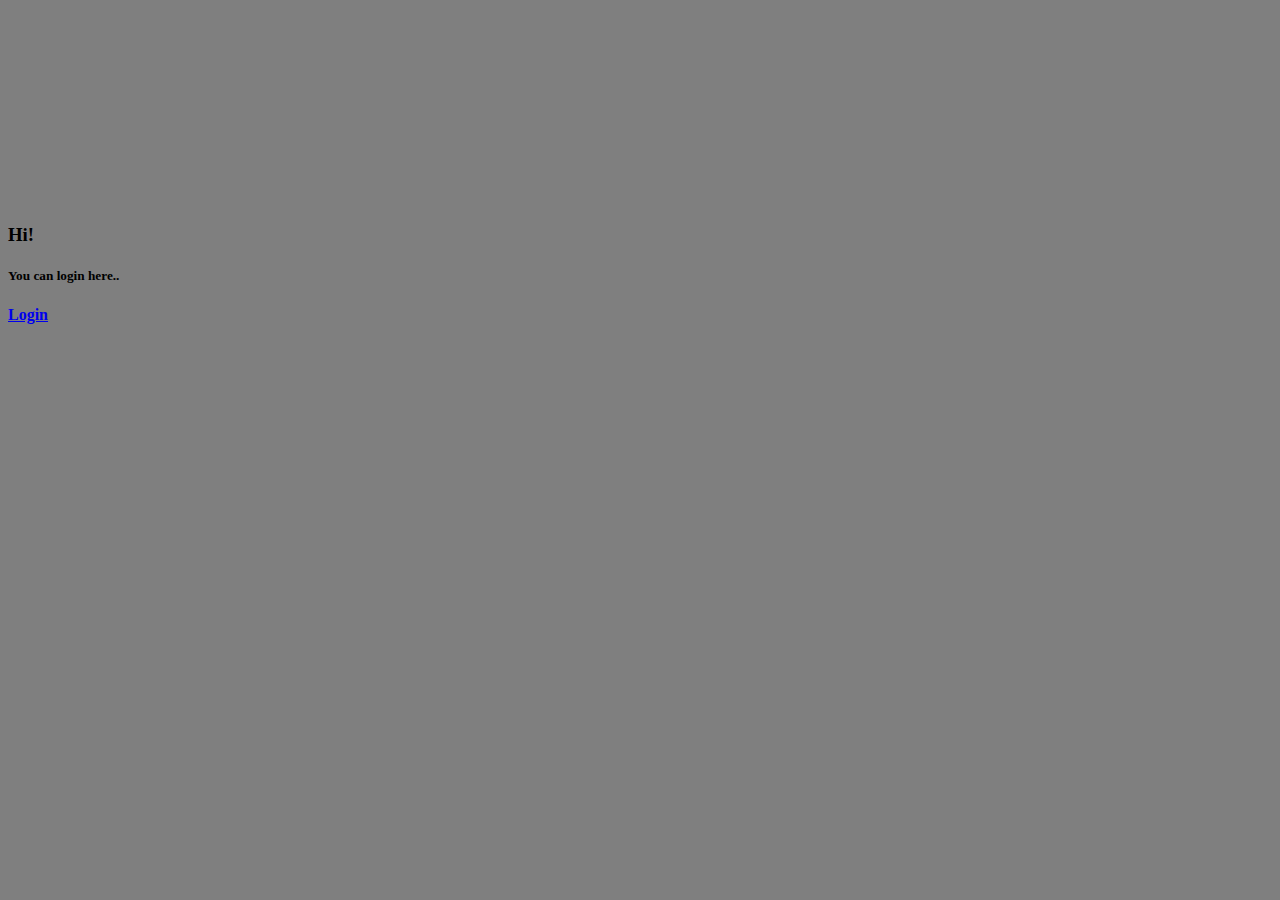
<file: login.html>
<!DOCTYPE html>
<html lang="en">
<head>
    <meta charset="UTF-8">
    <meta name="viewport" content="width=device-width, initial-scale=1.0">
    <title>Issue Card</title>
    <link rel="icon" type="image/x-icon" href="./logo.jpg">
    <link href="https://cdn.jsdelivr.net/npm/bootstrap@5.3.0/dist/css/bootstrap.min.css" rel="stylesheet" integrity="sha384-9ndCyUaIbzAi2FUVXJi0CjmCapSmO7SnpJef0486qhLnuZ2cdeRhO02iuK6FUUVM" crossorigin="anonymous">

</head>
<body class="bg-image" style="background: rgba(0, 0, 0, 0.5) url('https://mdbootstrap.com/img/new/fluid/city/018.jpg'); background-blend-mode: darken; height: 100%; width: 100%; background-repeat: no-repeat;">
    <div class="container-fluid bg-light text-center shadow-lg py-4 rounded" style="width: 18rem; margin-top: 14rem;">
        <h3><strong> Hi!</strong></h3>
        <h5 class="mb-3">You can login here..</h5>
        <a href="index.html" class="btn btn-info rounded-pill"><strong>Login</strong></a>
    </div>
</body>
</html>
</file>
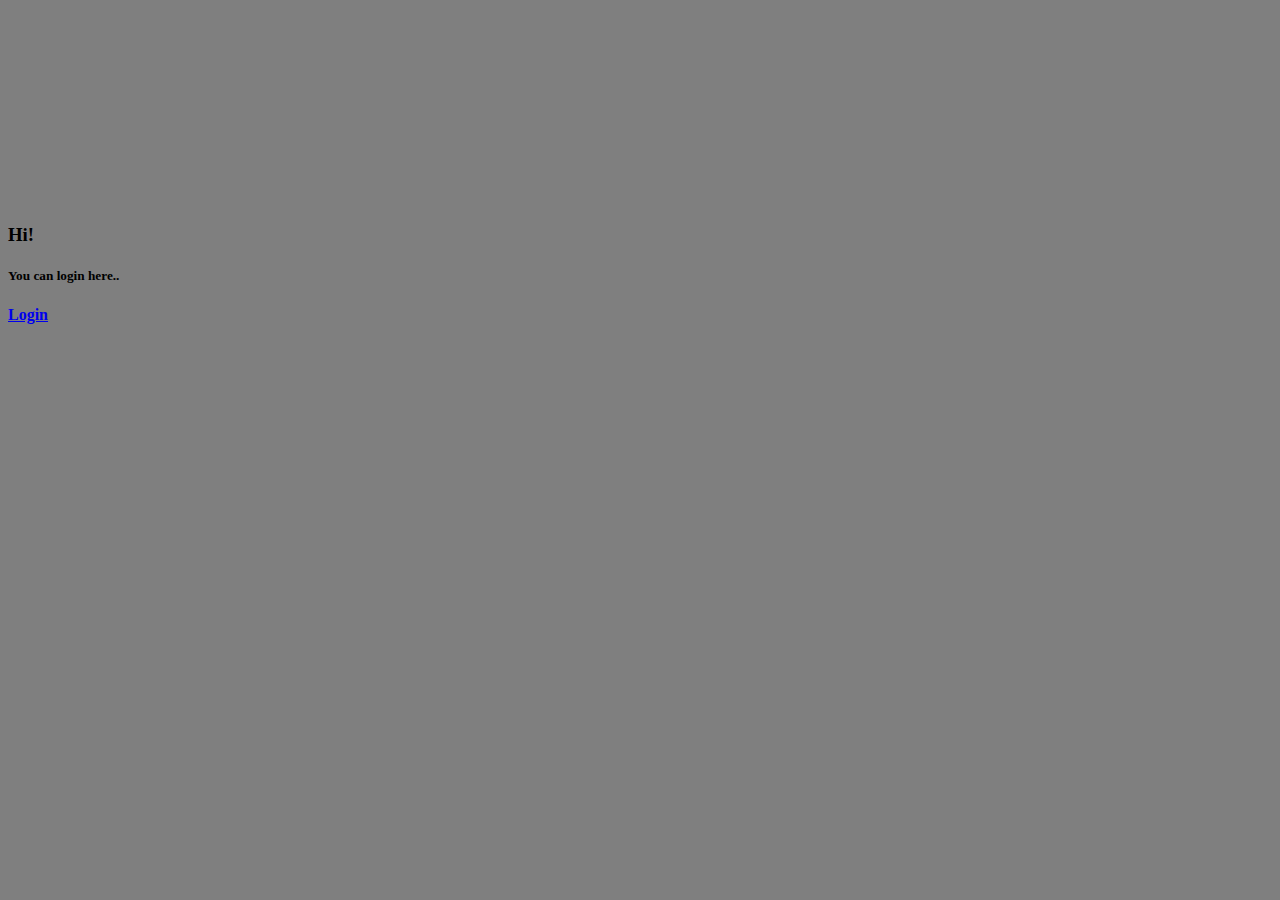
<file: test/login.html>
<!DOCTYPE html>
<html lang="en">
<head>
    <meta charset="UTF-8">
    <meta name="viewport" content="width=device-width, initial-scale=1.0">
    <title>Issue Card</title>
    <link rel="icon" type="image/x-icon" href="./logo.jpg">
    <link href="https://cdn.jsdelivr.net/npm/bootstrap@5.3.0/dist/css/bootstrap.min.css" rel="stylesheet" integrity="sha384-9ndCyUaIbzAi2FUVXJi0CjmCapSmO7SnpJef0486qhLnuZ2cdeRhO02iuK6FUUVM" crossorigin="anonymous">

</head>
<body class="bg-image" style="background: rgba(0, 0, 0, 0.5) url('https://mdbootstrap.com/img/new/fluid/city/018.jpg'); background-blend-mode: darken; height: 100%; width: 100%; background-repeat: no-repeat;">
    <div class="container-fluid bg-light text-center shadow-lg py-4 rounded" style="width: 18rem; margin-top: 14rem;">
        <h3><strong> Hi!</strong></h3>
        <h5 class="mb-3">You can login here..</h5>
        <a href="/index.html" class="btn btn-info rounded-pill"><strong>Login</strong></a>
    </div>
</body>
</html>
</file>
<file: style.css>
/* toggle button */
.custom-checkbox {
  width: 300px;
  height: 36px;
  display: flex;
  justify-content: flex-end;
  /* left: 10rem; */
  /* padding-left: 10rem; */
}
.custom-checkbox input#status {
  display: none;
}
.custom-checkbox input#status + label {
  height: 100%;
  width: 100%;
}
.custom-checkbox input#status + label > .status-switch {
  cursor: pointer;
  width: 100%;
  height: 100%;
  position: relative;
  background-color: rgb(241, 190, 48);
  color: black;
  transition: all 0.5s ease;
  padding: 3px;
  border-radius: 30px;
}
.custom-checkbox input#status + label > .status-switch:before, .custom-checkbox input#status + label > .status-switch:after {
  border-radius: 30px;
  height: calc(100% - 6px);
  width: calc(50% - 3px);
  display: flex;
  align-items: center;
  position: absolute;
  justify-content: center;
  transition: all 0.3s ease;
}
.custom-checkbox input#status + label > .status-switch:before {
  background-color: white;
  color: black;
  box-shadow: 0 0 4px 4px rgba(0, 0, 0, 0.2);
  left: 3px;
  z-index: 10;
  content: attr(data-unchecked);
}
.custom-checkbox input#status + label > .status-switch:after {
  right: 0;
  content: attr(data-checked);
}
.custom-checkbox input#status:checked + label > .status-switch {
  background-color: #18a6f9;
  color:#0a2335;
}
.custom-checkbox input#status:checked + label > .status-switch:after {
  left: 0;
  content: attr(data-unchecked);
}
.custom-checkbox input#status:checked + label > .status-switch:before {
  color:#18a6f9;
  left: 50%;
  content: attr(data-checked);
}

/* stepper */
.step {
    position: relative;
    min-height: 1em;
  }

  .step > div:first-child {
    position: static;
    height: 0;
  }

/* circle1 & vertical line */
.circle {
    background: black;
    position: relative;
    top: 0.3rem;
    left: 0.5rem;
    width: 1.5em;
    height: 1.5em;
    line-height: 1.5em;
    border-radius: 100%;
    color: black;
    text-align: center;
    box-shadow: 0 0 0 3px #fff;
    z-index: 1;
  }
  /* Vertical Line */
.circle:after {
    content: ' ';
    position: absolute;
    display: block;
    right: 50%;
    bottom: 1px;
    left: 50%;
    height: 52rem;
    width: 2px;
    transform: scale(1, 2);
    transform-origin: 60% -100%;
    background-color: rgba(36, 129, 172, 0.25);
  }

/* circle2 & vertical line */
.circle2 {
    background: black;
    position: relative;
    top: 0.3rem;
    left: 0.5rem;
    width: 1.5em;
    height: 1.5em;
    line-height: 1.5em;
    border-radius: 100%;
    color: black;
    text-align: center;
    box-shadow: 0 0 0 3px #fff;
    z-index: 1;
  }
  /* Vertical Line */
.circle2:after {
    content: ' ';
    position: absolute;
    display: block;
    right: 50%;
    bottom: 1px;
    left: 50%;
    height: 36rem;
    width: 2px;
    transform: scale(1, 2);
    transform-origin: 60% -100%;
    background-color: rgba(36, 129, 172, 0.25);
}

/* circle3 & vertical line */
.circle3 {
    background: black;
    position: relative;
    top: 0.3rem;
    left: 0.5rem;
    width: 1.5em;
    height: 1.5em;
    line-height: 1.5em;
    border-radius: 100%;
    color: black;
    text-align: center;
    box-shadow: 0 0 0 3px #fff;
    z-index: 1;
}
  /* Vertical Line */
.circle3:after {
    content: ' ';
    position: absolute;
    display: block;
    right: 50%;
    bottom: 1px;
    left: 50%;
    height: 28rem;
    width: 2px;
    transform: scale(1, 2);
    transform-origin: 60% -100%;
    background-color: rgba(36, 129, 172, 0.25);
} 

/* circle4 & vertical line */
.circle4 {
    background: black;
    position: relative;
    top: 0.3rem;
    left: 0.5rem;
    width: 1.5em;
    height: 1.5em;
    line-height: 1.5em;
    border-radius: 100%;
    color: black;
    text-align: center;
    box-shadow: 0 0 0 3px #fff;
    z-index: 1;
  }
  /* Vertical Line */
.circle4:after {
    content: ' ';
    position: absolute;
    display: block;
    right: 50%;
    bottom: 1px;
    left: 50%;
    height: 22.5rem;
    width: 2px;
    transform: scale(1, 2);
    transform-origin: 60% -100%;
    background-color: rgba(36, 129, 172, 0.25);
}

  /* circle5 & vertical line */
  .circle5 {
    background: black;
    position: relative;
    top: 0.3rem;
    left: 0.5rem;
    width: 1.5em;
    height: 1.5em;
    line-height: 1.5em;
    border-radius: 100%;
    color: black;
    text-align: center;
    box-shadow: 0 0 0 3px #fff;
    z-index: 1;
  }
  /* Vertical Line */
.circle5:after {
    content: ' ';
    position: absolute;
    display: block;
    right: 50%;
    bottom: 1px;
    left: 50%;
    height: 4rem;
    width: 2px;
    transform: scale(1, 2);
    transform-origin: 60% -100%;
    background-color: rgba(36, 129, 172, 0.25);
  }

/* for gender radio button */
.gender > input[type="radio"]{
    appearance: none;
    border: none;
}

.gender > label{
	height: 40px;
	width: 90px;
	border:1px solid #18a6f9;
	position: relative;
	margin: auto;
	border-radius: 10px;
	color: #18a6f9;
	transition: 0.5s;
}

.gender > input[type="radio"]:checked + label{
	background-color: #18a6f9;
	color: white;
	box-shadow: 0 15px 45px rgba(24,249,141,0.2);
}

/* file upload */
input[type=file]::file-selector-button {
  margin-right: 20px;
  border: none;
  background: #1e4757;
  padding: 10px 20px;
  border-radius: 10px;
  color: #fff;
  cursor: pointer;
  transition: background .2s ease-in-out;
}

input[type=file]::file-selector-button:hover {
  background: #1e4757;
}

/*  syles for Capture photo */
#video {
  border: 1px solid black;
  width: 320px;
  height: 240px;
}

#photo {
  border: 1px solid black;
  width: 320px;
  height: 240px;
}

#canvas {
  display: none;
}

.camera {
  /* width: 340px; */
  display: inline-block;
}

.output {
  /* width: 340px; */
  display: inline-block;
}

#startbutton {
  display: block;
  position: relative;
  margin-left: auto;
  margin-right: auto;
  bottom: 36px;
  padding: 5px;
  cursor: pointer;
}

/* top arrow button */
.top {
  position: sticky;
  float: right;
  
  /* visual styling */
  text-decoration: none;
  height: 3rem;
  width: 3rem;
  font-family: sans-serif;
  color: #fff;
  background: #0a2335;
  border-radius:  10px;
  white-space: nowrap;
}

.top a {
  font-size: 50rem;
}

/* remove the below if you don't want smooth scrolling */

body {
  scroll-behavior: smooth;
}
</file>
<file: test/style.css>
/* toggle button */
.custom-checkbox {
  width: 300px;
  height: 36px;
  display: flex;
  justify-content: flex-end;
  /* left: 10rem; */
  /* padding-left: 10rem; */
}
.custom-checkbox input#status {
  display: none;
}
.custom-checkbox input#status + label {
  height: 100%;
  width: 100%;
}
.custom-checkbox input#status + label > .status-switch {
  cursor: pointer;
  width: 100%;
  height: 100%;
  position: relative;
  background-color: rgb(241, 190, 48);
  color: black;
  transition: all 0.5s ease;
  padding: 3px;
  border-radius: 30px;
}
.custom-checkbox input#status + label > .status-switch:before, .custom-checkbox input#status + label > .status-switch:after {
  border-radius: 30px;
  height: calc(100% - 6px);
  width: calc(50% - 3px);
  display: flex;
  align-items: center;
  position: absolute;
  justify-content: center;
  transition: all 0.3s ease;
}
.custom-checkbox input#status + label > .status-switch:before {
  background-color: white;
  color: black;
  box-shadow: 0 0 4px 4px rgba(0, 0, 0, 0.2);
  left: 3px;
  z-index: 10;
  content: attr(data-unchecked);
}
.custom-checkbox input#status + label > .status-switch:after {
  right: 0;
  content: attr(data-checked);
}
.custom-checkbox input#status:checked + label > .status-switch {
  background-color: #18a6f9;
  color:#0a2335;
}
.custom-checkbox input#status:checked + label > .status-switch:after {
  left: 0;
  content: attr(data-unchecked);
}
.custom-checkbox input#status:checked + label > .status-switch:before {
  color:#18a6f9;
  left: 50%;
  content: attr(data-checked);
}

/* stepper */
.step {
    position: relative;
    min-height: 1em;
  }

  .step > div:first-child {
    position: static;
    height: 0;
  }

/* circle1 & vertical line */
.circle {
    background: black;
    position: relative;
    top: 0.3rem;
    left: 0.5rem;
    width: 1.5em;
    height: 1.5em;
    line-height: 1.5em;
    border-radius: 100%;
    color: black;
    text-align: center;
    box-shadow: 0 0 0 3px #fff;
    z-index: 1;
  }
  /* Vertical Line */
.circle:after {
    content: ' ';
    position: absolute;
    display: block;
    right: 50%;
    bottom: 1px;
    left: 50%;
    height: 52rem;
    width: 2px;
    transform: scale(1, 2);
    transform-origin: 60% -100%;
    background-color: rgba(36, 129, 172, 0.25);
  }

/* circle2 & vertical line */
.circle2 {
    background: black;
    position: relative;
    top: 0.3rem;
    left: 0.5rem;
    width: 1.5em;
    height: 1.5em;
    line-height: 1.5em;
    border-radius: 100%;
    color: black;
    text-align: center;
    box-shadow: 0 0 0 3px #fff;
    z-index: 1;
  }
  /* Vertical Line */
.circle2:after {
    content: ' ';
    position: absolute;
    display: block;
    right: 50%;
    bottom: 1px;
    left: 50%;
    height: 36rem;
    width: 2px;
    transform: scale(1, 2);
    transform-origin: 60% -100%;
    background-color: rgba(36, 129, 172, 0.25);
}

/* circle3 & vertical line */
.circle3 {
    background: black;
    position: relative;
    top: 0.3rem;
    left: 0.5rem;
    width: 1.5em;
    height: 1.5em;
    line-height: 1.5em;
    border-radius: 100%;
    color: black;
    text-align: center;
    box-shadow: 0 0 0 3px #fff;
    z-index: 1;
}
  /* Vertical Line */
.circle3:after {
    content: ' ';
    position: absolute;
    display: block;
    right: 50%;
    bottom: 1px;
    left: 50%;
    height: 28rem;
    width: 2px;
    transform: scale(1, 2);
    transform-origin: 60% -100%;
    background-color: rgba(36, 129, 172, 0.25);
} 

/* circle4 & vertical line */
.circle4 {
    background: black;
    position: relative;
    top: 0.3rem;
    left: 0.5rem;
    width: 1.5em;
    height: 1.5em;
    line-height: 1.5em;
    border-radius: 100%;
    color: black;
    text-align: center;
    box-shadow: 0 0 0 3px #fff;
    z-index: 1;
  }
  /* Vertical Line */
.circle4:after {
    content: ' ';
    position: absolute;
    display: block;
    right: 50%;
    bottom: 1px;
    left: 50%;
    height: 22.5rem;
    width: 2px;
    transform: scale(1, 2);
    transform-origin: 60% -100%;
    background-color: rgba(36, 129, 172, 0.25);
}

  /* circle5 & vertical line */
  .circle5 {
    background: black;
    position: relative;
    top: 0.3rem;
    left: 0.5rem;
    width: 1.5em;
    height: 1.5em;
    line-height: 1.5em;
    border-radius: 100%;
    color: black;
    text-align: center;
    box-shadow: 0 0 0 3px #fff;
    z-index: 1;
  }
  /* Vertical Line */
.circle5:after {
    content: ' ';
    position: absolute;
    display: block;
    right: 50%;
    bottom: 1px;
    left: 50%;
    height: 4rem;
    width: 2px;
    transform: scale(1, 2);
    transform-origin: 60% -100%;
    background-color: rgba(36, 129, 172, 0.25);
  }

/* for gender radio button */
.gender > input[type="radio"]{
    appearance: none;
    border: none;
}

.gender > label{
	height: 40px;
	width: 90px;
	border:1px solid #18a6f9;
	position: relative;
	margin: auto;
	border-radius: 10px;
	color: #18a6f9;
	transition: 0.5s;
}

.gender > input[type="radio"]:checked + label{
	background-color: #18a6f9;
	color: white;
	box-shadow: 0 15px 45px rgba(24,249,141,0.2);
}

/* file upload */
input[type=file]::file-selector-button {
  margin-right: 20px;
  border: none;
  background: #1e4757;
  padding: 10px 20px;
  border-radius: 10px;
  color: #fff;
  cursor: pointer;
  transition: background .2s ease-in-out;
}

input[type=file]::file-selector-button:hover {
  background: #1e4757;
}

/*  syles for Capture photo */
#video {
  border: 1px solid black;
  width: 320px;
  height: 240px;
}

#photo {
  border: 1px solid black;
  width: 320px;
  height: 240px;
}

#canvas {
  display: none;
}

.camera {
  /* width: 340px; */
  display: inline-block;
}

.output {
  /* width: 340px; */
  display: inline-block;
}

#startbutton {
  display: block;
  position: relative;
  margin-left: auto;
  margin-right: auto;
  bottom: 36px;
  padding: 5px;
  cursor: pointer;
}

/* top arrow button */
.top {
  position: sticky;
  float: right;
  
  /* visual styling */
  text-decoration: none;
  height: 3rem;
  width: 3rem;
  font-family: sans-serif;
  color: #fff;
  background: #0a2335;
  border-radius:  10px;
  white-space: nowrap;
}

.top a {
  font-size: 50rem;
}

/* remove the below if you don't want smooth scrolling */

body {
  scroll-behavior: smooth;
}
</file>
